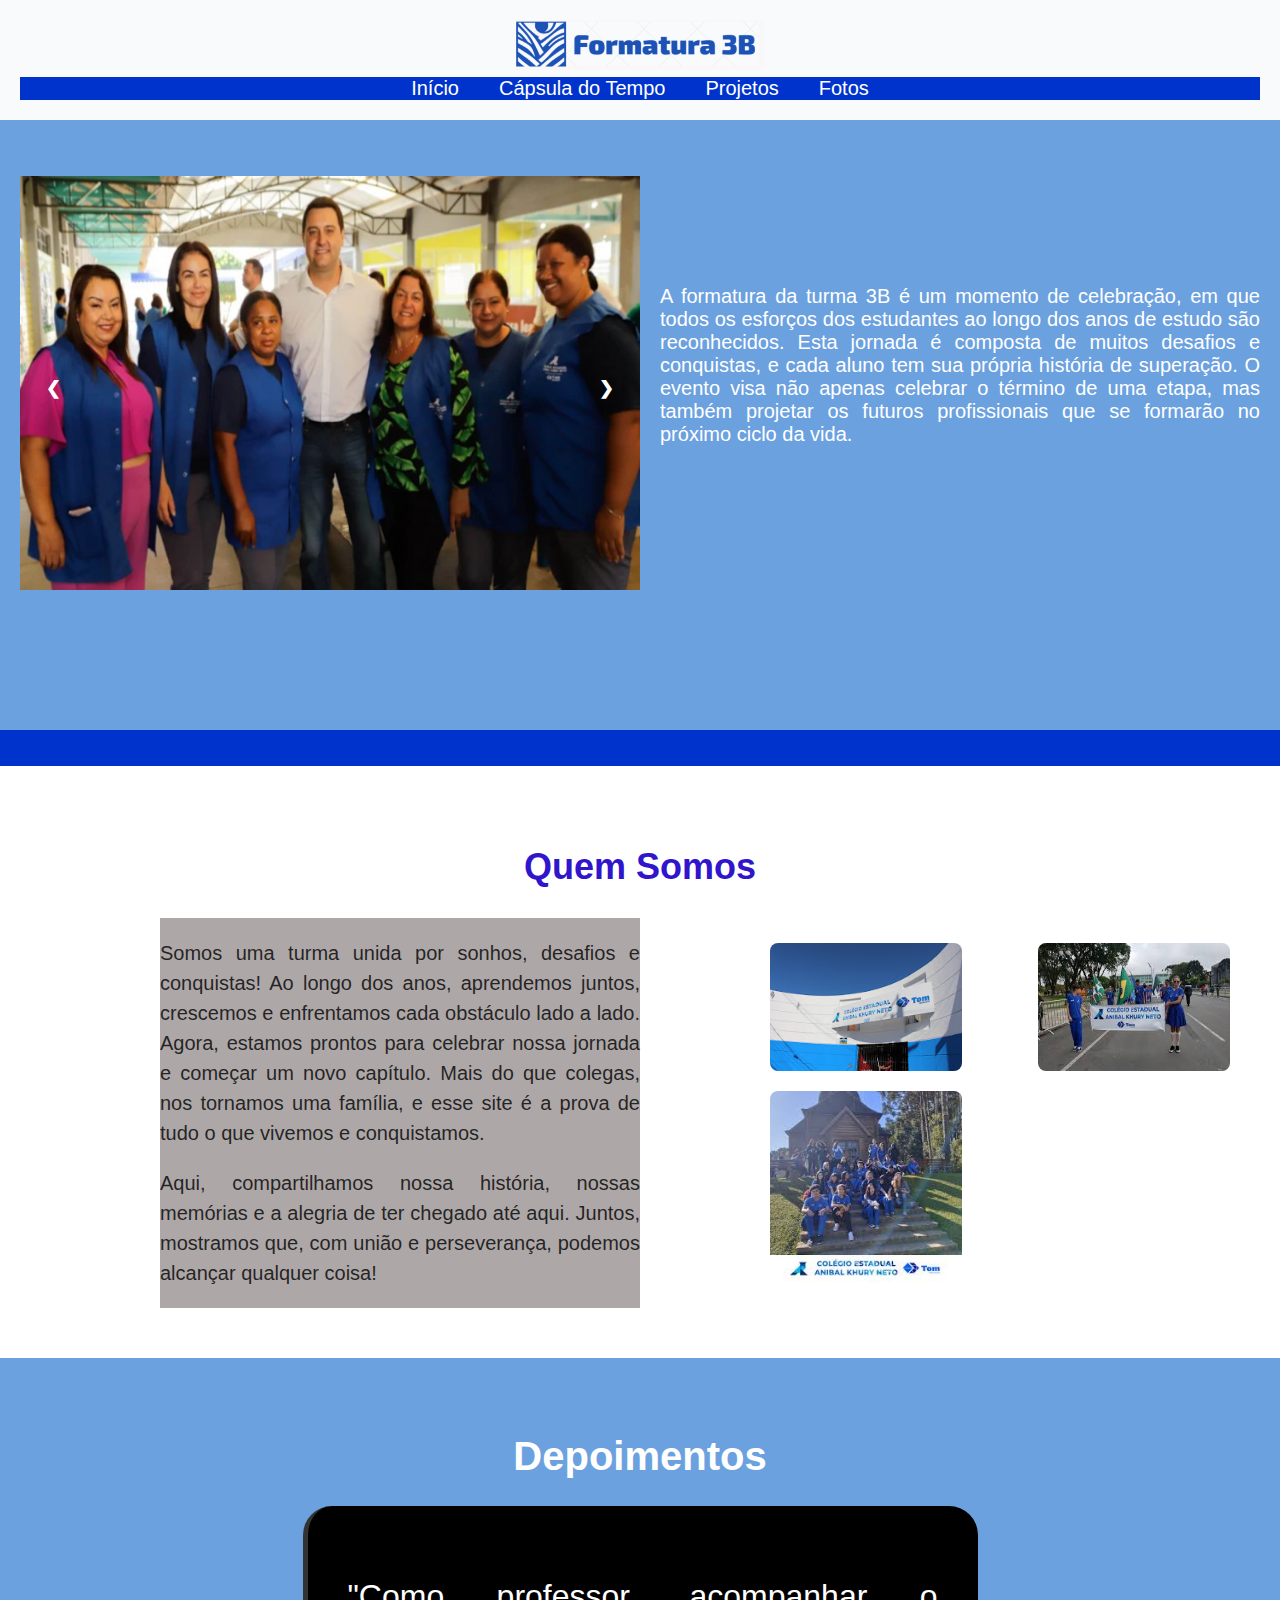
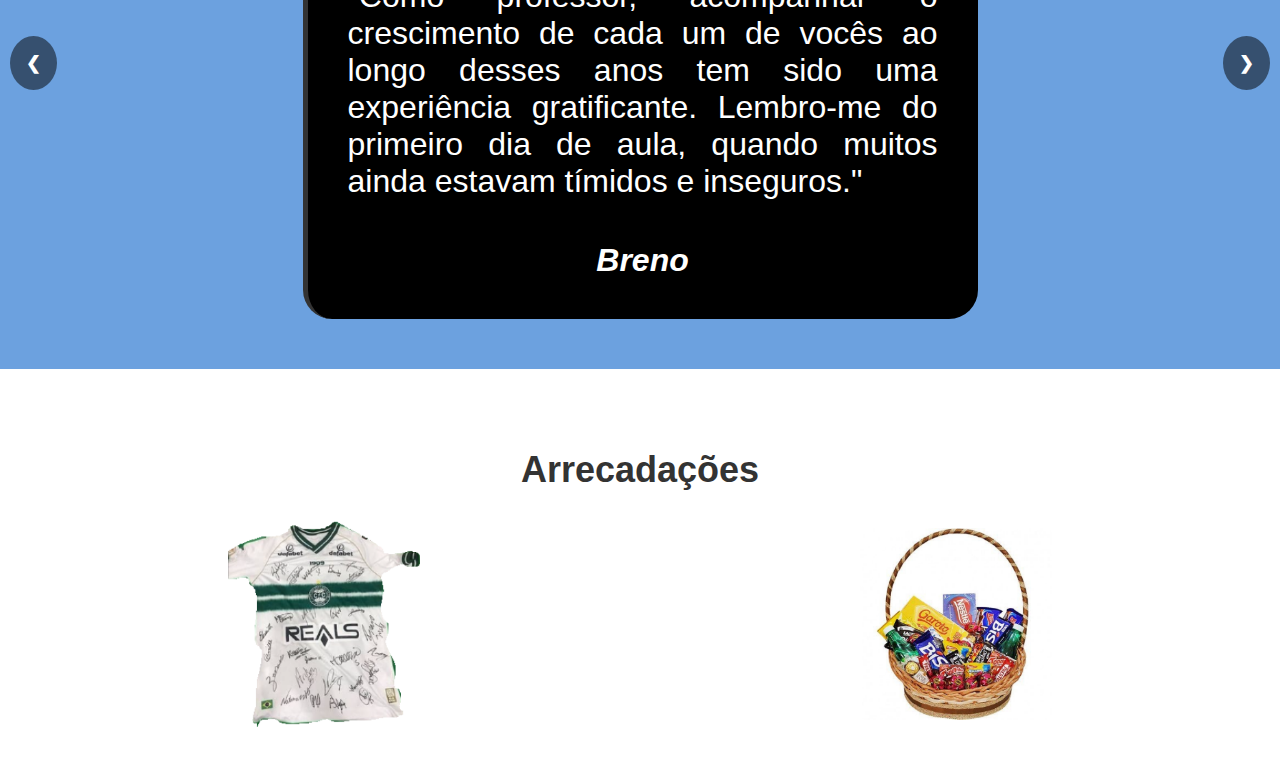
<file: index.html>
<!DOCTYPE html>
<html lang="pt-br">
<head>
    <meta charset="UTF-8">
    <meta name="viewport" content="width=device-width, initial-scale=1.0">
    <link rel="stylesheet" href="style.css">
    <title>Formatura 3B</title>
    <style>
        body {
            margin: 0;
            font-family: Arial, sans-serif;
            background-color: rgb(108, 161, 223);
        }

        /* Estilo do Cabeçalho */
        header {
            background-color: #f9fafc;
            color: rgb(0, 0, 0);
            padding: 20px;
            font-size: 30px;
            text-align: center; /* Centraliza o conteúdo */
        }

        nav ul {
            list-style-type: none;
            margin: 0;
            padding: 0;
            display: flex;
            justify-content: center; /* Centraliza os links */
            background-color: #0033cc;
        }

        nav ul li {
            margin: 0 20px;
        }

        nav ul li a {
            display: block;
            color: white;
            text-align: center;
            text-decoration: none;
            font-size: 20px;
        }

        nav ul li a:hover {
            background-color: #111;
        }

        /* Container para Carrossel e Texto */
        .content {
            display: flex;
            justify-content: space-between;
            align-items: center;
            padding: 20px;
        }

        /* Carrossel de Imagens */
        .carousel {
            position: relative;
            max-width: 50%; /* Define o tamanho como metade da largura da tela */
            background-color: #0033cc;
            margin-left: 0; /* Alinha à esquerda */
            margin-top: 36px;
        }

        .carousel img {
            width: 100%;
            display: none;
            height: auto; /* Mantém a proporção da imagem */
        }

        .carousel img.active {
            display: block;
        }

        .prev, .next {
            cursor: pointer;
            position: absolute;
            top: 50%;
            width: auto;
            padding: 16px;
            margin-top: -22px;
            color: white;
            font-weight: bold;
            font-size: 18px;
            border-radius: 50%;
            user-select: none;
        }

        .next {
            right: 10px;
        }

        .prev {
            left: 10px;
        }

        .carousel .prev:hover, .carousel .next:hover {
            background-color: rgba(0, 0, 0, 0.8);
        }

        /* Texto ao lado do Carrossel */
        .carousel-text {
            width: 55%; /* Define o tamanho como 45% */
            text-align: justify; /* Justifica o texto */
            color: white;
            padding-left: 20px;
            font-size: 20px;
        }

        .borda-amarela {
            background-color: #0033cc;
            margin-top: 120px;
        }

        /* Seção de depoimentos */
        .depoimentos {
            
            padding: 50px;
            text-align: center; /* Centraliza o conteúdo */
            background-image: url(https://img.elo7.com.br/product/zoom/45A89F2/fundo-fotografico-tecido-capelo-formatura-glitter-150x170-fundo-fotografico.jpg);
        }

        .depoimentos blockquote {
            font-size: 2em;
            margin: 0;
            padding: 150px;
            color: #ffffff;
            border-left: 5px solid #333;
            background-color: black;
            border-radius: 29px;
            display: flex;
            flex-direction: column;
            justify-content: center;
            align-items: center;
            text-align: justify;
            width: 50%; /* Tamanho ajustado */
            margin: 0 auto; /* Centraliza o bloco */
            padding: 40px; /* Ajusta o espaçamento interno */
        }
     
        .depoimentos cite {
            display: block;
            margin-top: 10px;
            font-size: 1em;
            color: #ffffff;
            font-weight: bold;
        }

        @media only screen and (max-width: 768px) {
            /* Responsividade para celular */
            .content {
                flex-direction: column; /* Coloca o texto abaixo do carrossel */
            }

            .carousel {
                max-width: 100%; /* Define o tamanho como 100% da tela em dispositivos menores */
            }

            .carousel-text {
                width: 100%; /* Define o tamanho como 100% */
                padding-left: 0;
            }

            .depoimentos blockquote {
                font-size: 1em;
            }
        }

        .titulodep {
            color: white;
            font-size: 40px;
        }

        .textodepoimento {
            background-color: black;
            border: #111;
            border-radius: 29px;
        }

            /* Escopo para depoimentos */
        .depoimentos {
            position: relative;
        }

        .depoimentos .prev-depo, .depoimentos .next-depo {
            cursor: pointer;
            position: absolute;
            top: 50%;
            transform: translateY(-50%);
            width: auto;
            padding: 16px;
            color: white;
            font-weight: bold;
            font-size: 18px;
            border-radius: 50%;
            background-color: rgba(0, 0, 0, 0.5);
            user-select: none;
        }

        .depoimentos .next-depo {
            right: 10px;
        }

        .depoimentos .prev-depo {
            left: 10px;
        }

        .depoimentos .prev-depo:hover, .depoimentos .next-depo:hover {
            background-color: rgba(0, 0, 0, 0.8);
        }

        

        @media only screen and (max-width: 768px) {
            /* Responsividade para celular */
            .content {
                flex-direction: column; /* Coloca o texto abaixo do carrossel */
            }

            .carousel {
                max-width: 100%; /* Define o tamanho como 100% da tela em dispositivos menores */
            }

            .carousel-text {
                width: 100%; /* Define o tamanho como 100% */
                padding-left: 0;
            }

            .depoimentos blockquote {
                font-size: 1em;
            }
        }
                   /* Setas de navegação dos depoimentos errroooooooooooooooo aquiiii */
        .prev-depo, .next-depo {
            cursor: pointer;
            position: absolute;
            top: 50%;
            transform: translateY(-50%);
            width: auto;
            padding: 16px;
            color: white;
            font-weight: bold;
            font-size: 18px;
            border-radius: 50%;
            background-color: rgba(0, 0, 0, 0.5);
            user-select: none;
        }

        
    </style>
</head>
<body>

<!-- Cabeçalho -->
<header>
    <img src="img/logo.PNG" width="20%" alt="logo-formatura">
    <nav>
        <ul>
            <li><a href="site-official-main/index.html">Início</a></li>
            <li><a href="site-official-main/horario/horario.html">Cápsula do Tempo</a></li>
            <li><a href="site-official-main/provas/provas.html">Projetos</a></li>
            <li><a href="site2-main/index.html">Fotos</a></li>
        </ul>
    </nav>
</header>

<!-- Carrossel e Texto -->
<div class="content">
    <!-- Carrossel de Imagens -->
    <div class="carousel">
        <img src="img/img2.jpeg" class="active">
        <img src="img/img1.png">
        <img src="img/img3.jpg">
        <a class="prev" onclick="plusSlides(-1)">&#10094;</a>
        <a class="next" onclick="plusSlides(1)">&#10095;</a>
    </div>

    <!-- Texto ao lado do Carrossel -->
    <div class="carousel-text">
        <p>
            A formatura da turma 3B é um momento de celebração, em que todos os esforços dos estudantes ao longo dos anos de estudo são reconhecidos. Esta jornada é composta de muitos desafios e conquistas, e cada aluno tem sua própria história de superação. O evento visa não apenas celebrar o término de uma etapa, mas também projetar os futuros profissionais que se formarão no próximo ciclo da vida.
        </p>
    </div>
</div>

<section class="borda-amarela">
    <br><br>
</section>

<section class="quem-somos">
    <div class="container">
      <h2>Quem Somos</h2>
      <div class="quem-somos-content">
        <div class="texto">
          <p>
            Somos uma turma unida por sonhos, desafios e conquistas! Ao longo dos anos, aprendemos juntos, crescemos e enfrentamos cada obstáculo lado a lado. Agora, estamos prontos para celebrar nossa jornada e começar um novo capítulo. Mais do que colegas, nos tornamos uma família, e esse site é a prova de tudo o que vivemos e conquistamos.
          </p>
          <p>
            Aqui, compartilhamos nossa história, nossas memórias e a alegria de ter chegado até aqui. Juntos, mostramos que, com união e perseverança, podemos alcançar qualquer coisa!
          </p>
        </div>
        <div class="imagens">
          <img src="[data-uri]" alt="Imagem 1">
          <img src="[data-uri]" alt="Imagem 2">
          <img  src="[data-uri]" alt="Imagem 3">
        </div>
      </div>
    </div>
  </section>
  

<!-- Depoimentos -->
<section class="depoimentos">
    <h1 class="titulodep">Depoimentos</h1>
    <blockquote class="textodepoimento">
         <p id="depoimento-texto">"Como professor, acompanhar o crescimento de cada um de vocês ao longo desses anos tem sido uma experiência gratificante. Lembro-me do primeiro dia de aula, quando muitos ainda estavam tímidos e inseguros."</p>
        <cite id="depoimento-autor">Breno</cite>
        
        <!-- Setas de navegação dos depoimentos -->
        <a class="prev-depo" onclick="mudarDepoimento(-1)">&#10094;</a>
        <a class="next-depo" onclick="mudarDepoimento(1)">&#10095;</a>



    </blockquote>
</section>

<script>
    let slideIndex = 0;
    const slides = document.querySelectorAll('.carousel img');

    function showSlides() {
        for (let i = 0; i < slides.length; i++) {
            slides[i].classList.remove('active');
        }
        slideIndex++;
        if (slideIndex > slides.length) {
            slideIndex = 1;
        }
        slides[slideIndex - 1].classList.add('active');
        setTimeout(showSlides, 3000); // Muda a cada 3 segundos
    }

    function plusSlides(n) {
        slideIndex += n - 1;
        if (slideIndex < 0) {
            slideIndex = slides.length - 1;
        } else if (slideIndex >= slides.length) {
            slideIndex = 0;
        }
        showSlides();
    }

    showSlides();


 // Depoimentos
 let depoimentoIndex = 0;
    const depoimentos = [
        { texto: '"Como professor, acompanhar o crescimento de cada um de vocês ao longo desses anos tem sido uma experiência gratificante. Lembro-me do primeiro dia de aula, quando muitos ainda estavam tímidos e inseguros."', autor: "Breno" },
        { texto: '"A experiência de formatura foi incrível. Foi emocionante ver todos nós juntos, prontos para o próximo passo em nossas vidas."', autor: "Bruna" },
        { texto: '"A amizade que construímos durante esses anos é algo que nunca vou esquecer. Obrigado a todos por fazerem parte dessa jornada."', autor: "Aldenice" },
        { texto: '"Ensinar resolução de problemas é uma das minhas maiores paixões, pois acredito que essa habilidade vai muito além das questões matemáticas ou acadêmicas. É sobre encarar desafios, aprender a pensar de forma estratégica e nunca desistir até encontrar uma solução.', autor: "Rodrigo" }
    ];

    function mostrarDepoimento() {
        document.getElementById('depoimento-texto').textContent = depoimentos[depoimentoIndex].texto;
        document.getElementById('depoimento-autor').textContent = depoimentos[depoimentoIndex].autor;
    }

    function mudarDepoimento(n) {
        depoimentoIndex += n;
        if (depoimentoIndex < 0) {
            depoimentoIndex = depoimentos.length - 1;
        } else if (depoimentoIndex >= depoimentos.length) {
            depoimentoIndex = 0;
        }
        mostrarDepoimento();
    }

    mostrarDepoimento();
</script>

</script>

<!-- Seção de Arrecadações -->
<section class="arrecadacoes">
    <h2>Arrecadações</h2>
    <div class="arrecadacoes-container">
        <img src="img/camisa-terc.png" alt="Imagem Arrecadação 1">
        <img src="img/cesta-pascoa.png" alt="Imagem Arrecadação 2">
    </div>




</section>






</body>
</html>
</file>
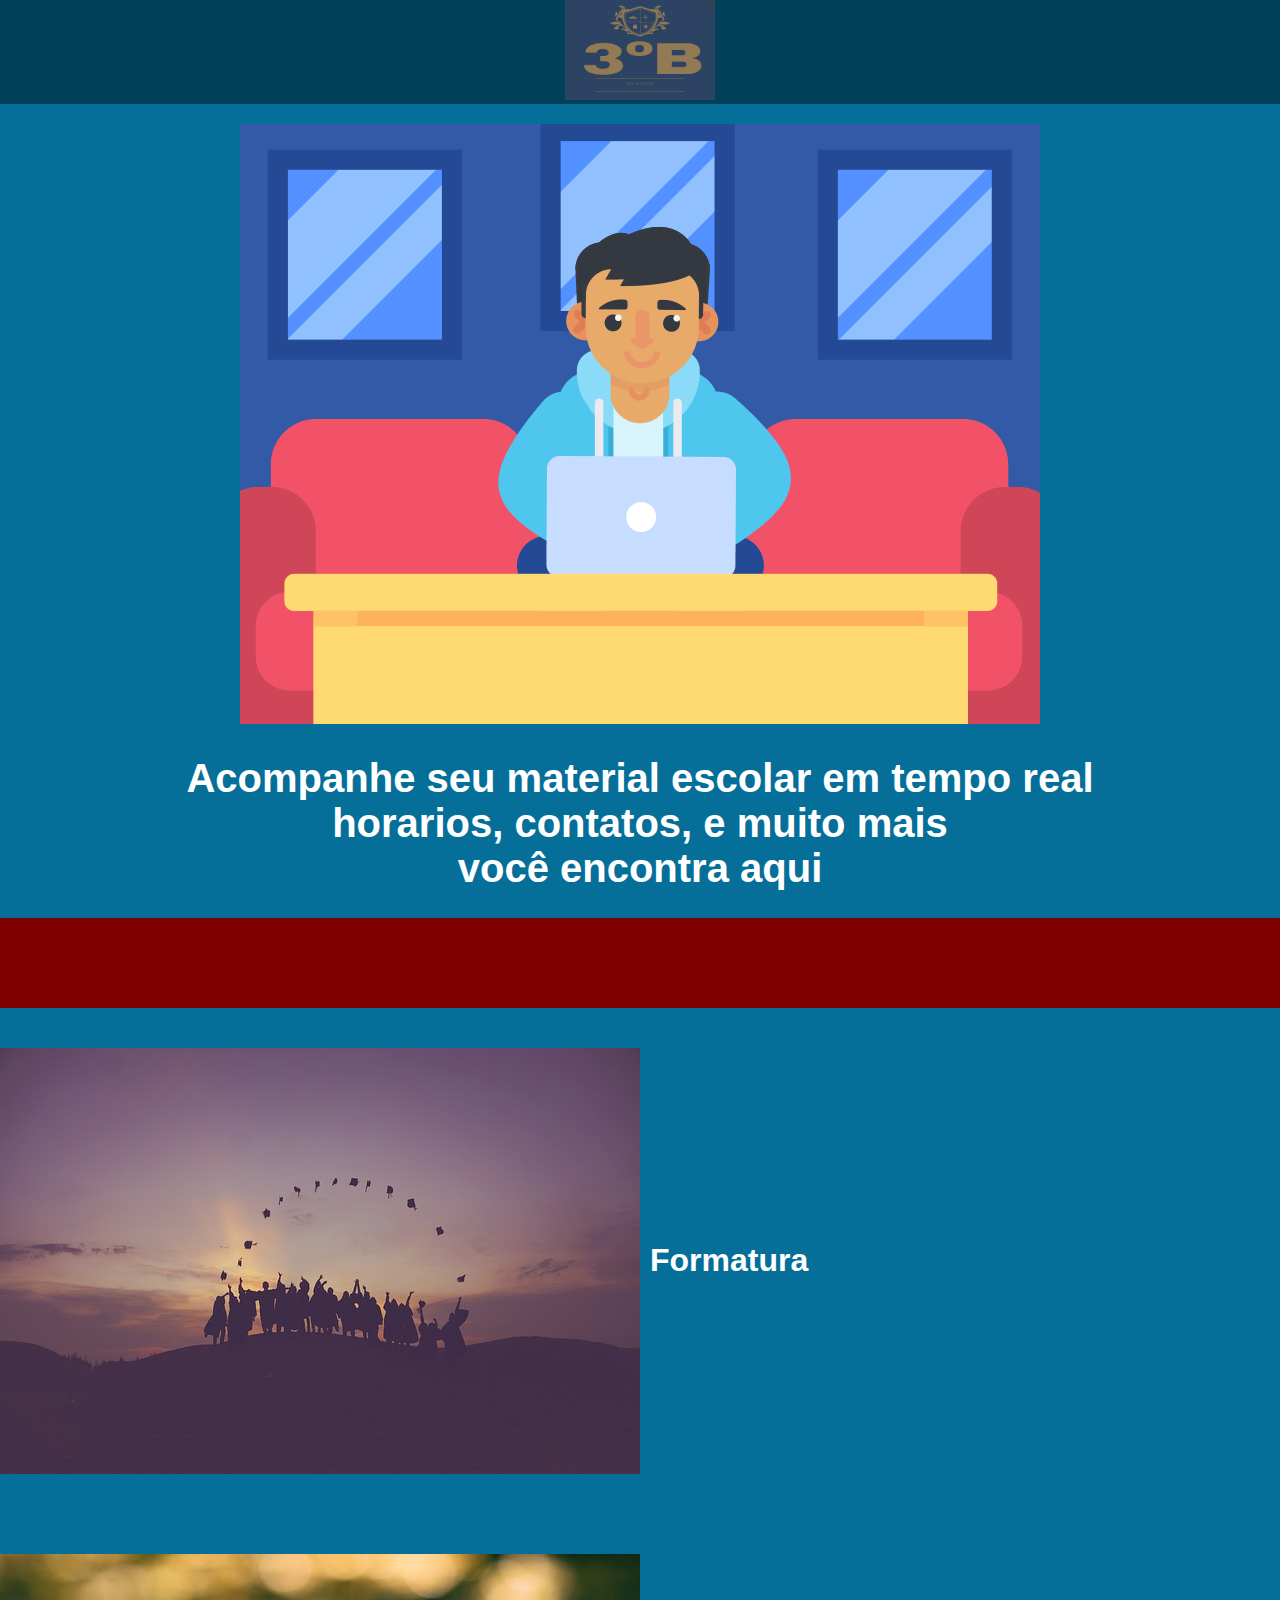
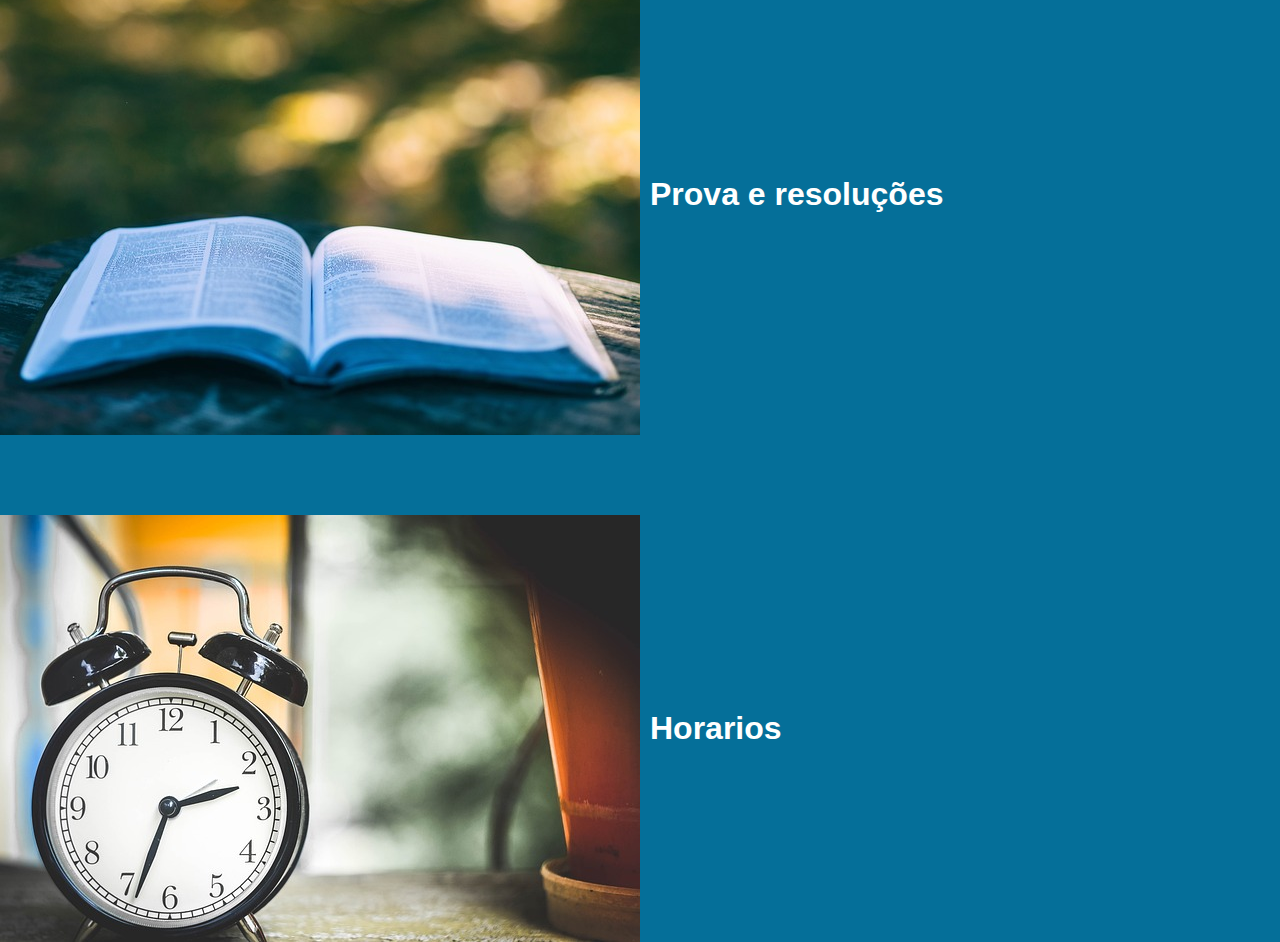
<file: site-official-main/index.html>
<!DOCTYPE html>
<html lang="en">
<head>
    <meta charset="UTF-8">
    <meta http-equiv="X-UA-Compatible" content="IE=edge">
    <meta name="viewport" content="width=device-width, initial-scale=1.0">
    <title>Doidos 3°B</title>
    <link rel="shortcut icon" href="imagens/mundoicon.png" type="image/x-icon">
    <link rel="stylesheet" href="style.css">
</head>
<body>
    <header>
        <div class="b2">
            <picture>
                <source media="(max-width:100px)" srcset="imagens/logo.png" 
                type="image/png">
                   
                <img src= "imagens/logo-3bb.jpg" alt="2°logo" height="100px" width="150px">
            </picture>
        </div>
    </header>
    <div class="menino">
        <picture>
            <source media="(max-width:1000px)" srcset="imagens/oi.gif"
            type="image/gif">
            <img src="imagens/03.gif" alt="menino mexendo no computador">
        </picture>
        <h1>   Acompanhe seu material escolar  em tempo real <br>
            horarios, contatos, e muito mais <br> você encontra aqui</h1>
    </div>
        <section id="abc">
            <h1 class="naoq">a</h1>

        </section>
       
        <section style="display: flex; align-items: center; margin-top: 40px;">
            <a href="https://andreysouzabr.github.io">
                <picture>
                    <source media="(max-width:700px )" srcset="imagens/contatosP1.jpg"
                    type="image/jpg">
                    <source media="(max-width:1300px )" srcset="imagens/contatosP.jpg" 
                    type="image/jpg">
                    
                    <img src="imagens/contatos.jpg "  alt="pessoas na colina" style="float: left; margin-right: auto">
                </picture>
                <h1 id="contatos" style="margin-left: 10px;"><a href="https://andreysouzabr.github.io" >Formatura</a></h1>
            </a>
        </section>
    
        <div class="livro">
            <section style="display: flex; align-items: center; margin-top: 40px;">
                <a href="provas/provas.html">
                    <picture> 
                        <source media="(max-width:700px )" srcset="imagens/livroP1.jpg" 
                        type="image/jpg">
                        <source media="(max-width:1300px )" srcset="imagens/livroP.jpg"
                        type="image/jpg">
                        
                        <img src="imagens/livro.jpg" alt="livro" style="float: left; margin-right: auto;">
                    </picture>    
                </a>
                <h1 style="margin-left: 10px;"><a href="provas/provas.html">Prova e resoluções</a></h1>
            </section>
        </div>
            <section style="display: flex; align-items: center; margin-top: 80px;">
                <a href="horario/horario.html">
                    <picture>
                        <source media="(max-width:720px)" srcset="imagens/horarioP1.jpg" 
                        type="image/jpg">
                        <source media="(max-width:1300px )" srcset="imagens/horarioP.jpg"
                        type="image/jpg">
                        
                        <img src="imagens/horario.jpg" alt="relogio na mesa" style="float: left; margin-right: auto;">
                    </picture>
                </a>
                <h1 style="margin-left: 10px;"><a href="horario/horario.html">Horarios</a></h1>
            </section>
</body>
</html>
</file>
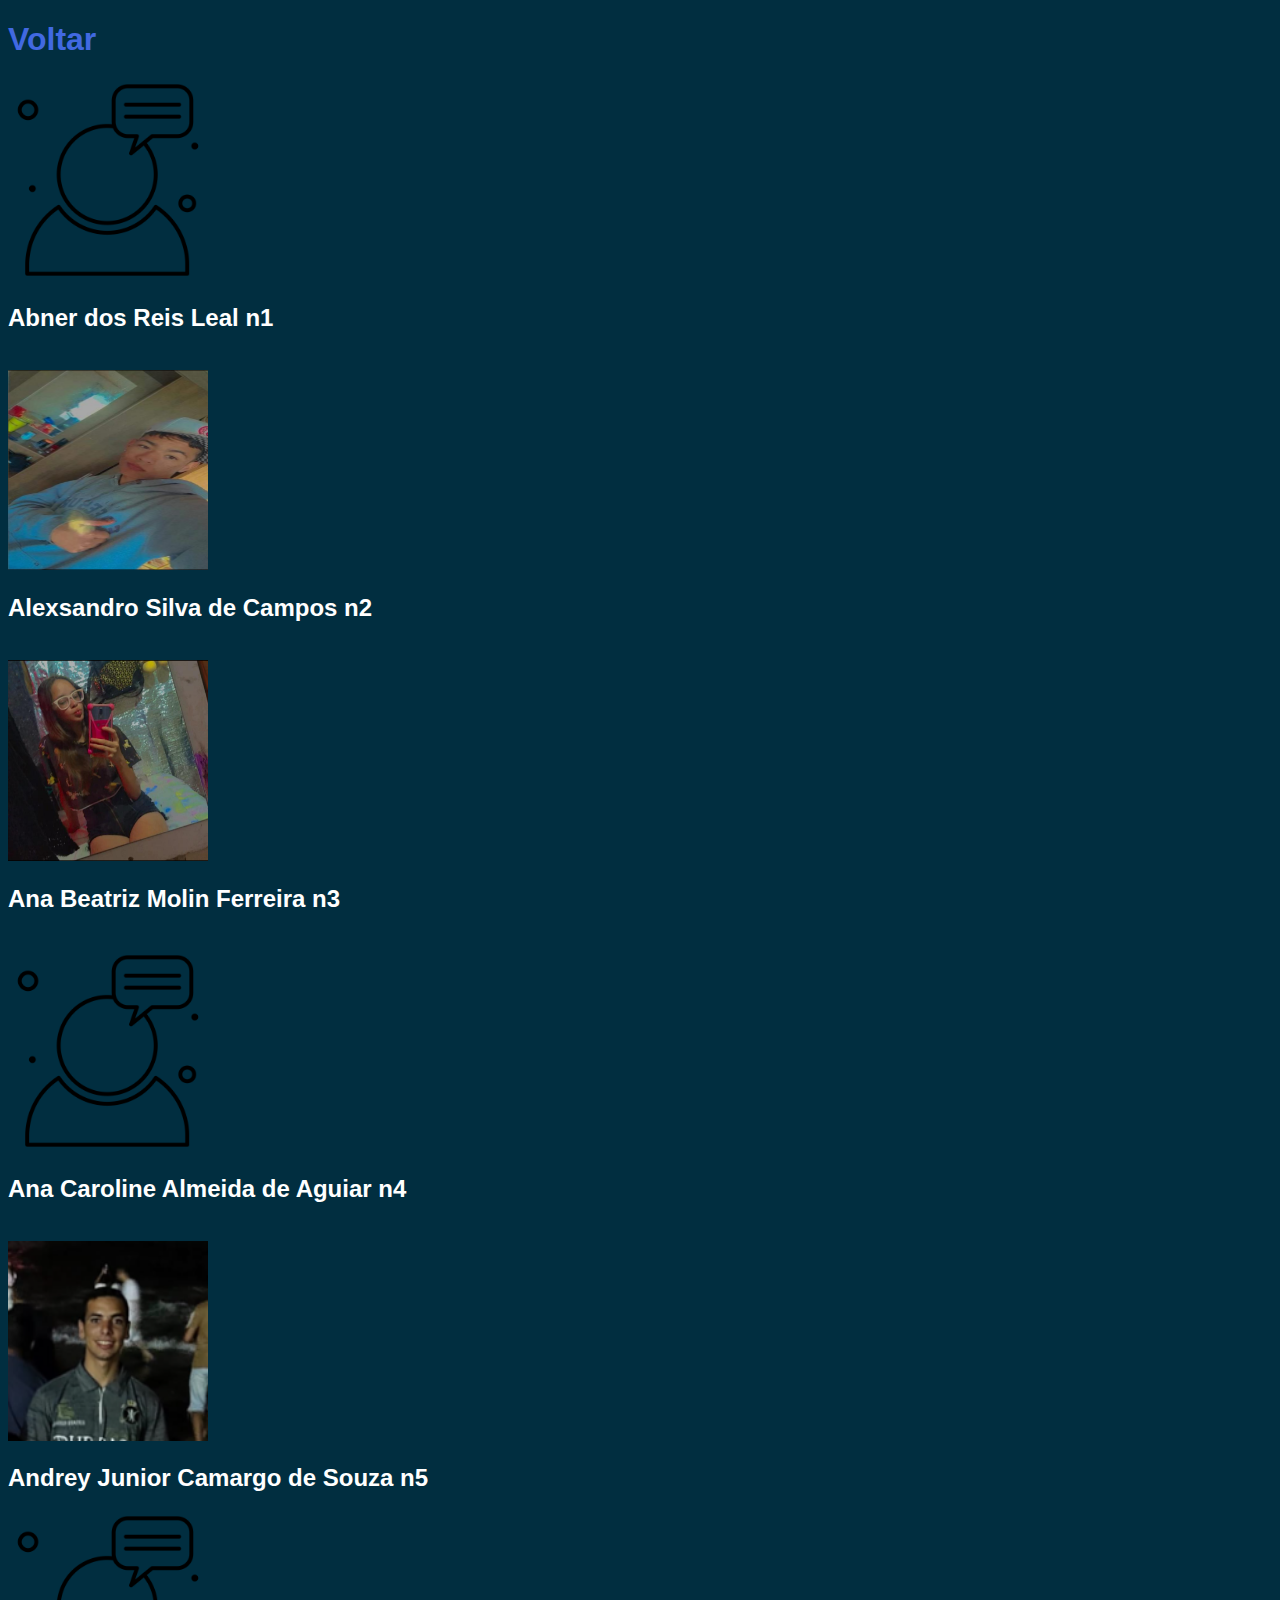
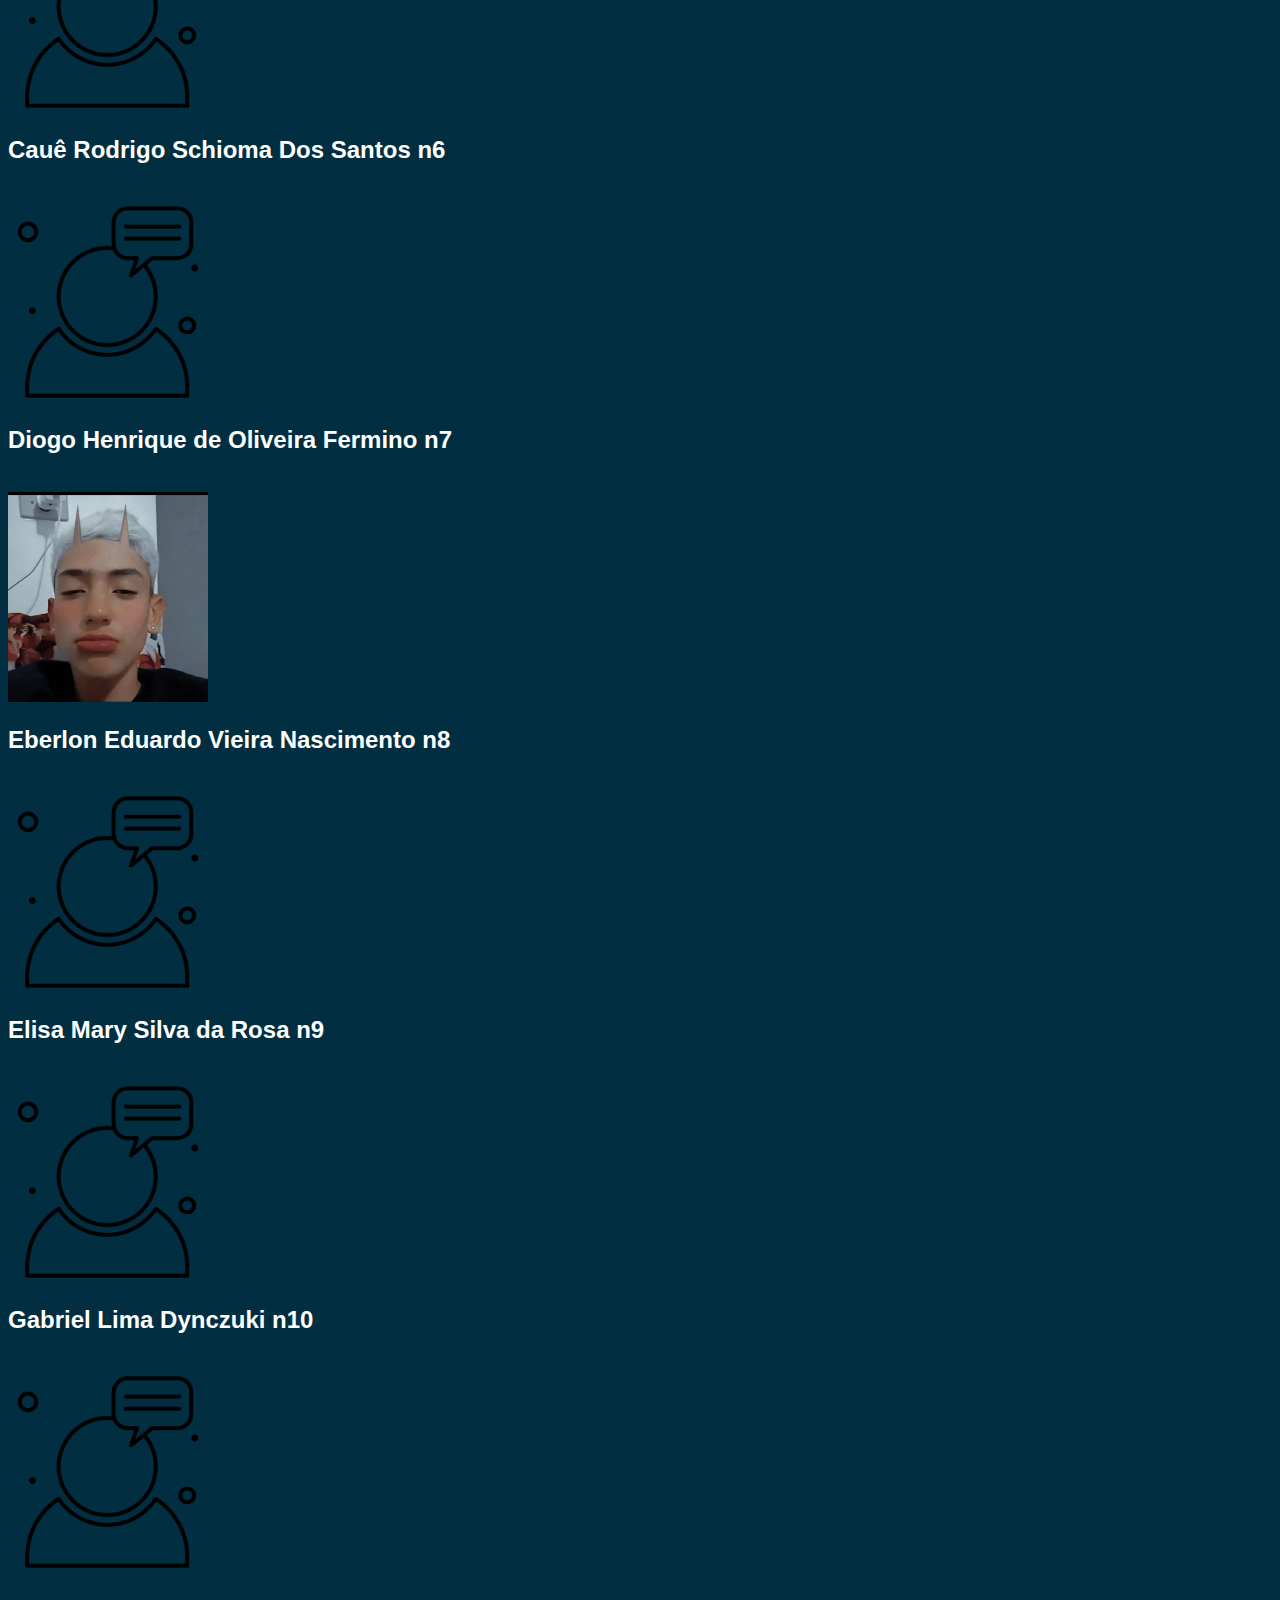
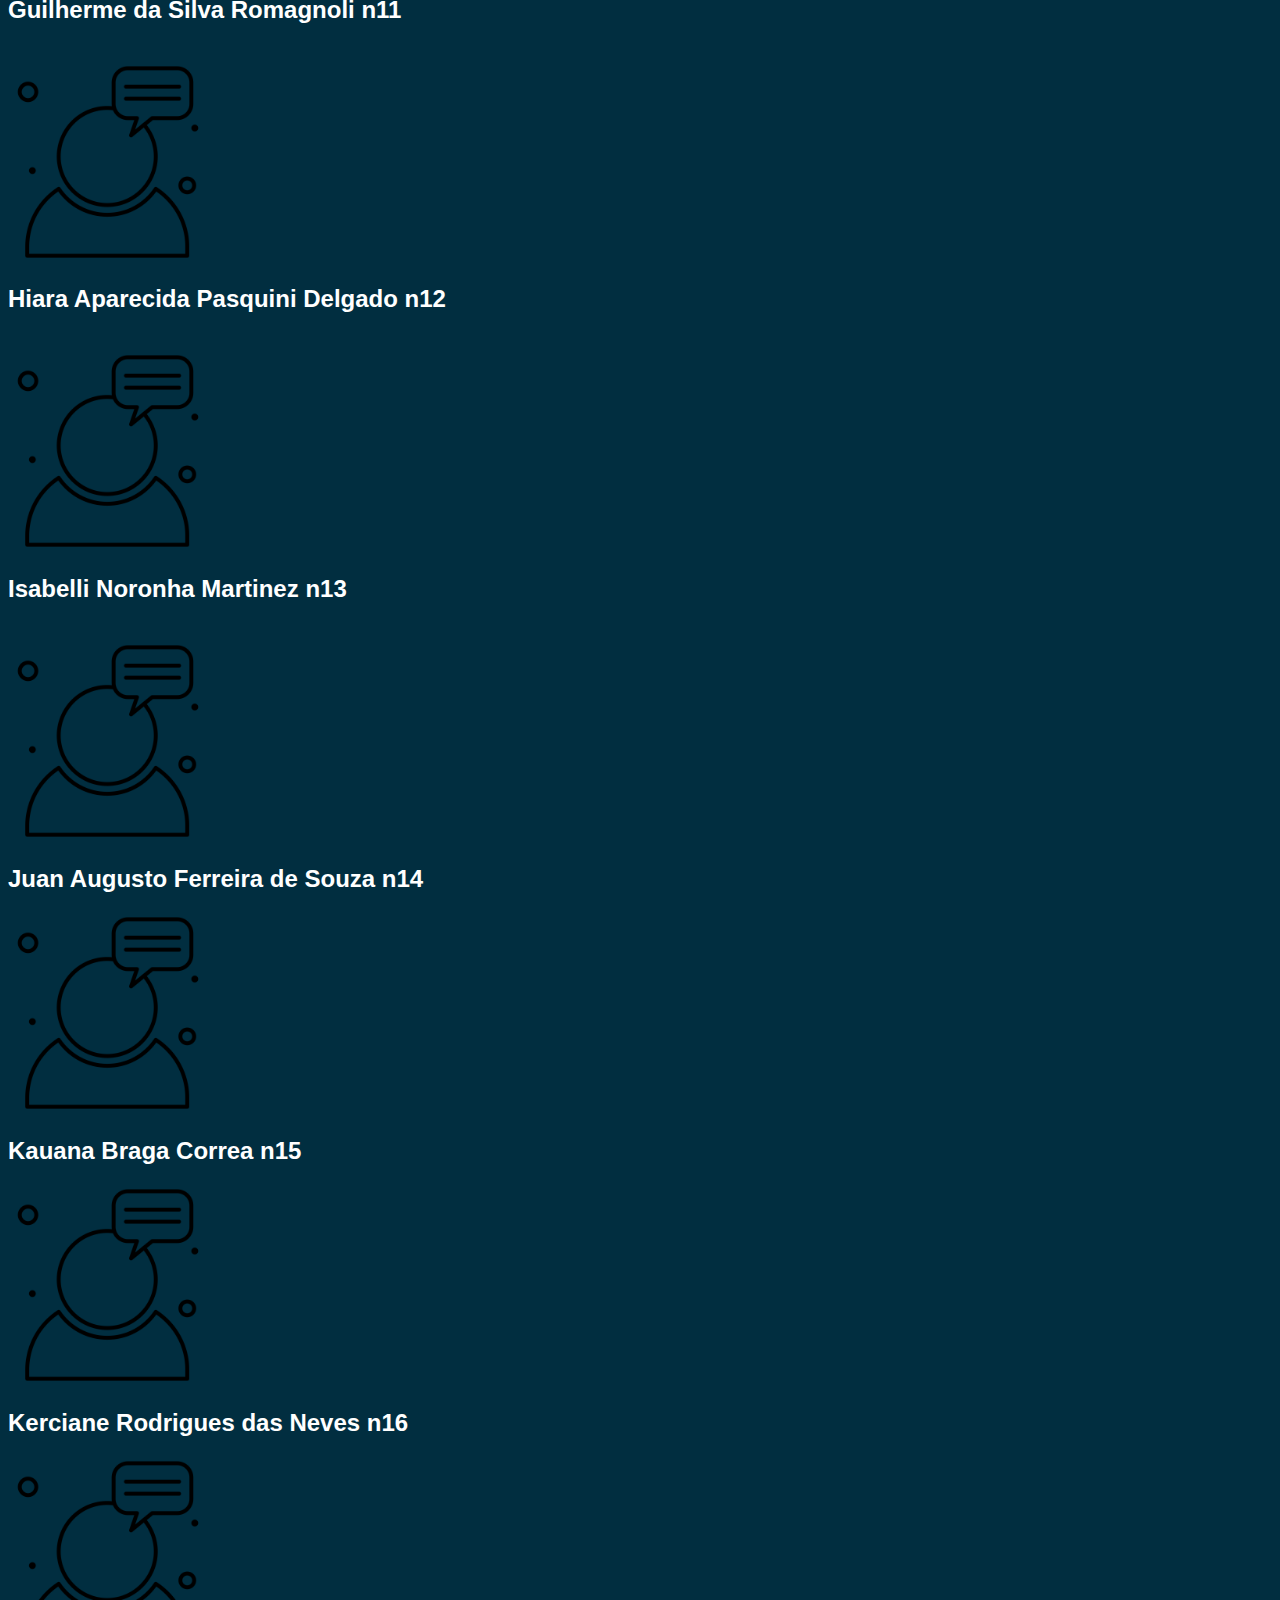
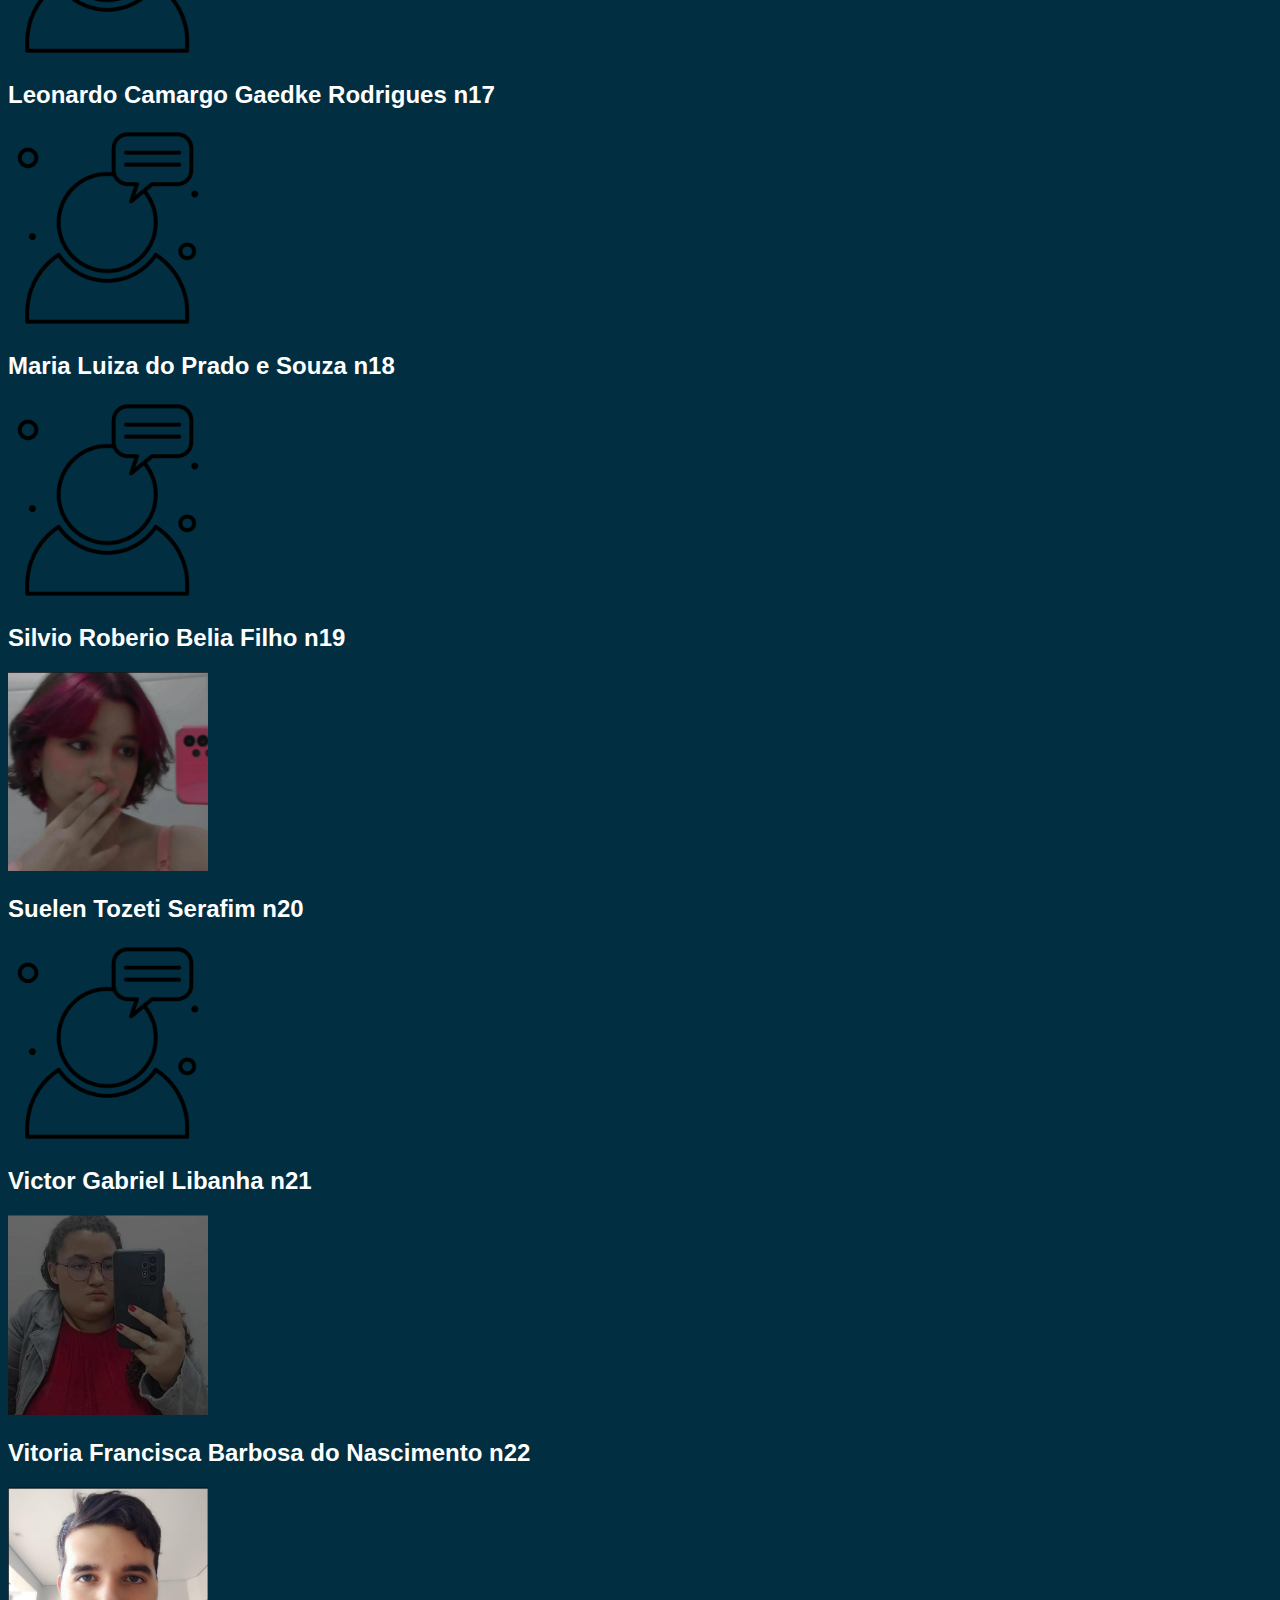
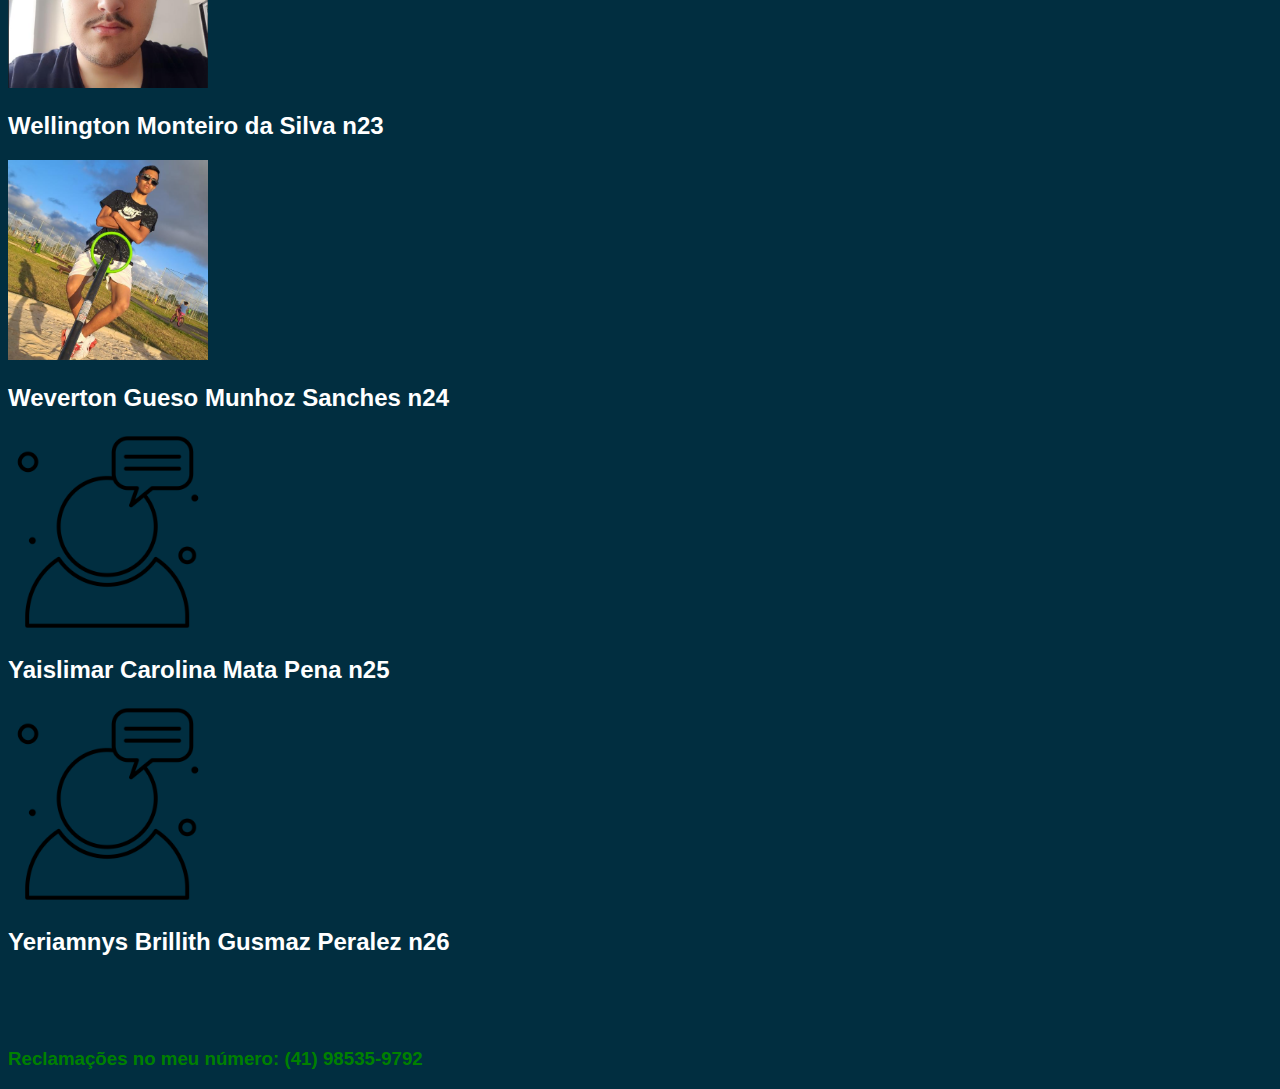
<file: site2-main/index.html>
<!DOCTYPE html>
<html lang="en">
<head>
    <meta charset="UTF-8">
    <meta http-equiv="X-UA-Compatible" content="IE=edge">
    <meta name="viewport" content="width=device-width, initial-scale=1.0">
    <title>Alunos</title>
    <link rel="stylesheet" href="style1.css">
</head>
<body>
   
    <a href="https://3b-escola.vercel.app/"> <h1 style="color: royalblue;">Voltar</h1></a>
    <img width="200px" src="do-utilizador.png" alt=""> <h2>Abner dos Reis Leal n1</h2> <br> 
    <img width="200px" height="200px" src="imagens/Alex.png" alt=""> <h2>Alexsandro Silva de Campos n2</h2> <br>
    <img width="200px" src="imagens/Ana Beatriz.png" alt=""> <h2>Ana Beatriz Molin Ferreira n3</h2> <br>
    <img width="200px" src="do-utilizador.png" alt=""> <h2>Ana Caroline Almeida de Aguiar n4</h2> <br>
    <img width="200px" height="200px" src="imagens/Andrey.png" alt=""> <h2>Andrey Junior Camargo de Souza n5</h2>
    <img width="200px" src="do-utilizador.png" alt=""> <h2>Cauê Rodrigo Schioma Dos Santos n6</h2> <br>
    
    <img width="200px" src="do-utilizador.png" alt=""> <h2>Diogo Henrique de Oliveira Fermino n7</h2> <br>
    <img width="200px" src="imagens/Eberlon.png" alt=""> <h2>Eberlon Eduardo Vieira Nascimento n8</h2> <br>
    <img width="200px" src="do-utilizador.png" alt=""> <h2>Elisa Mary Silva da Rosa n9</h2> <br>
    
    <img width="200px" src="do-utilizador.png" alt=""> <h2>Gabriel Lima Dynczuki n10</h2> <br>
    <img width="200px" src="do-utilizador.png" alt=""> <h2>Guilherme da Silva Romagnoli n11</h2> <br>
  
    <img width="200px" src="do-utilizador.png" alt=""> <h2>Hiara Aparecida Pasquini Delgado n12</h2> <br>
    <img width="200px" src="do-utilizador.png" alt=""> <h2>Isabelli Noronha Martinez n13</h2> <br>
    
    <img width="200px" src="do-utilizador.png" alt="">  <h2>Juan Augusto Ferreira de Souza n14</h2>
    <img width="200px" src="do-utilizador.png" alt="">  <h2>Kauana Braga Correa n15</h2>
    <img width="200px" src="do-utilizador.png" alt="">  <h2>Kerciane Rodrigues das Neves n16</h2>
    <img width="200px" src="do-utilizador.png" alt="">  <h2>Leonardo Camargo Gaedke Rodrigues n17</h2>
    
    <img width="200px" src="do-utilizador.png" alt="">  <h2>Maria Luiza do Prado e Souza n18</h2>
    <img width="200px" src="do-utilizador.png" alt="">  <h2>Silvio Roberio Belia Filho n19</h2>
    <img width="200px" src="imagens/theo.png" alt="">  <h2>Suelen Tozeti Serafim n20</h2>
    <img width="200px" src="do-utilizador.png" alt="">  <h2>Victor Gabriel Libanha n21</h2>
    <img width="200px" src="imagens/Vitoria.png" alt="">  <h2>Vitoria Francisca Barbosa do Nascimento n22</h2>
    <img width="200px" src="imagens/walligton.png" alt="">   <h2>Wellington Monteiro da Silva n23</h2>
    <img width="200px" src="imagens/weverton (1).png" alt="">   <h2>Weverton Gueso Munhoz Sanches n24</h2>
    <img width="200px" src="do-utilizador.png" alt="">   <h2>Yaislimar Carolina Mata Pena n25</h2>
    <img width="200px" src="do-utilizador.png" alt="">   <h2>Yeriamnys Brillith Gusmaz Peralez n26</h2>

    <br>
    <br><br>
    <h3 class="Reclamações">Reclamações no meu número: (41) 98535-9792</h3>
 
</body>
</html>
</file>
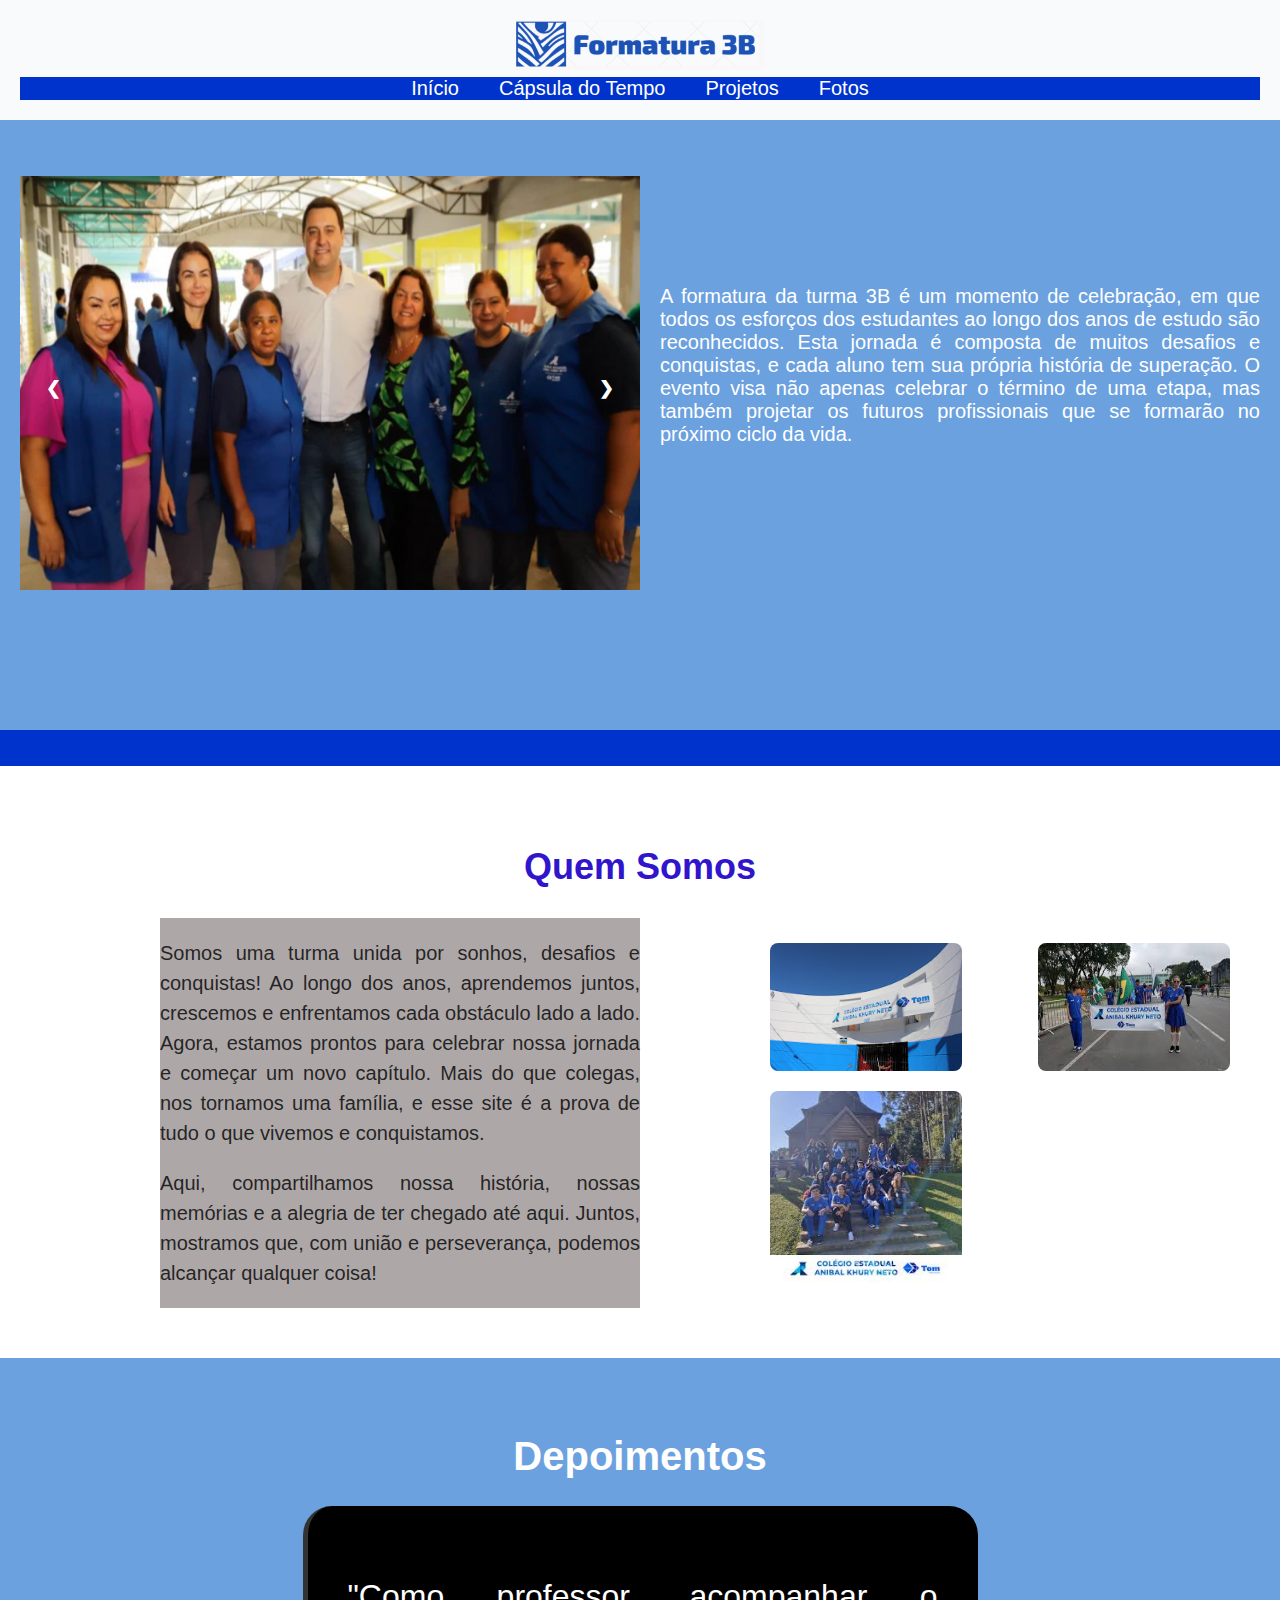
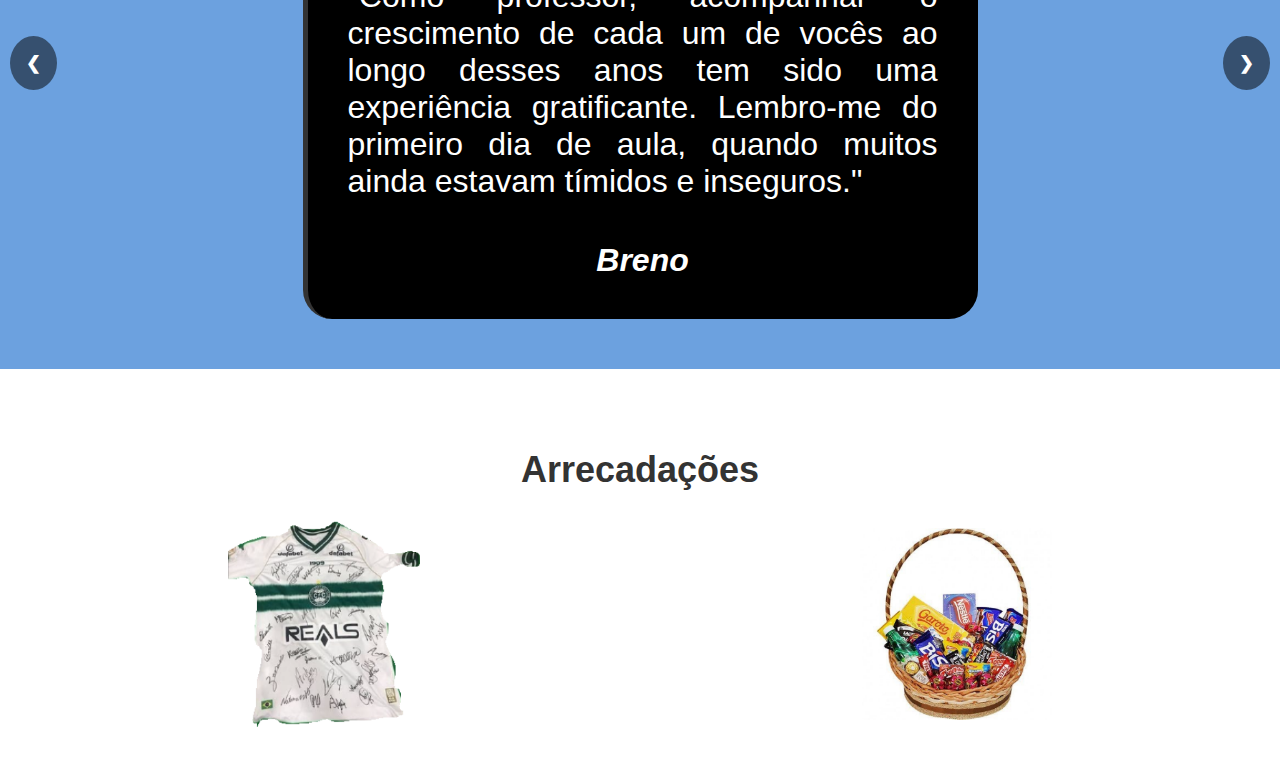
<file: formatura.html>
<!DOCTYPE html>
<html lang="pt-br">
<head>
    <meta charset="UTF-8">
    <meta name="viewport" content="width=device-width, initial-scale=1.0">
    <link rel="stylesheet" href="style.css">
    <title>Formatura 3B</title>
    <link rel="shortcut icon" href="img/dia-da-formatura-icone.png" type="image/x-icon">
    <style>
        body {
            margin: 0;
            font-family: Arial, sans-serif;
            background-color: rgb(108, 161, 223);
        }

        /* Estilo do Cabeçalho */
        header {
            background-color: #f9fafc;
            color: rgb(0, 0, 0);
            padding: 20px;
            font-size: 30px;
            text-align: center; /* Centraliza o conteúdo */
        }

        nav ul {
            list-style-type: none;
            margin: 0;
            padding: 0;
            display: flex;
            justify-content: center; /* Centraliza os links */
            background-color: #0033cc;
        }

        nav ul li {
            margin: 0 20px;
        }

        nav ul li a {
            display: block;
            color: white;
            text-align: center;
            text-decoration: none;
            font-size: 20px;
        }

        nav ul li a:hover {
            background-color: #111;
        }

        /* Container para Carrossel e Texto */
        .content {
            display: flex;
            justify-content: space-between;
            align-items: center;
            padding: 20px;
        }

        /* Carrossel de Imagens */
        .carousel {
            position: relative;
            max-width: 50%; /* Define o tamanho como metade da largura da tela */
            background-color: #0033cc;
            margin-left: 0; /* Alinha à esquerda */
            margin-top: 36px;
        }

        .carousel img {
            width: 100%;
            display: none;
            height: auto; /* Mantém a proporção da imagem */
        }

        .carousel img.active {
            display: block;
        }

        .prev, .next {
            cursor: pointer;
            position: absolute;
            top: 50%;
            width: auto;
            padding: 16px;
            margin-top: -22px;
            color: white;
            font-weight: bold;
            font-size: 18px;
            border-radius: 50%;
            user-select: none;
        }

        .next {
            right: 10px;
        }

        .prev {
            left: 10px;
        }

        .carousel .prev:hover, .carousel .next:hover {
            background-color: rgba(0, 0, 0, 0.8);
        }

        /* Texto ao lado do Carrossel */
        .carousel-text {
            width: 55%; /* Define o tamanho como 45% */
            text-align: justify; /* Justifica o texto */
            color: white;
            padding-left: 20px;
            font-size: 20px;
        }

        .borda-amarela {
            background-color: #0033cc;
            margin-top: 120px;
        }

        /* Seção de depoimentos */
        .depoimentos {
            
            padding: 50px;
            text-align: center; /* Centraliza o conteúdo */
            background-image: url(https://img.elo7.com.br/product/zoom/45A89F2/fundo-fotografico-tecido-capelo-formatura-glitter-150x170-fundo-fotografico.jpg);
        }

        .depoimentos blockquote {
            font-size: 2em;
            margin: 0;
            padding: 150px;
            color: #ffffff;
            border-left: 5px solid #333;
            background-color: black;
            border-radius: 29px;
            display: flex;
            flex-direction: column;
            justify-content: center;
            align-items: center;
            text-align: justify;
            width: 50%; /* Tamanho ajustado */
            margin: 0 auto; /* Centraliza o bloco */
            padding: 40px; /* Ajusta o espaçamento interno */
        }
     
        .depoimentos cite {
            display: block;
            margin-top: 10px;
            font-size: 1em;
            color: #ffffff;
            font-weight: bold;
        }

        @media only screen and (max-width: 768px) {
            /* Responsividade para celular */
            .content {
                flex-direction: column; /* Coloca o texto abaixo do carrossel */
            }

            .carousel {
                max-width: 100%; /* Define o tamanho como 100% da tela em dispositivos menores */
            }

            .carousel-text {
                width: 100%; /* Define o tamanho como 100% */
                padding-left: 0;
            }

            .depoimentos blockquote {
                font-size: 1em;
            }
        }

        .titulodep {
            color: white;
            font-size: 40px;
        }

        .textodepoimento {
            background-color: black;
            border: #111;
            border-radius: 29px;
        }

            /* Escopo para depoimentos */
        .depoimentos {
            position: relative;
        }

        .depoimentos .prev-depo, .depoimentos .next-depo {
            cursor: pointer;
            position: absolute;
            top: 50%;
            transform: translateY(-50%);
            width: auto;
            padding: 16px;
            color: white;
            font-weight: bold;
            font-size: 18px;
            border-radius: 50%;
            background-color: rgba(0, 0, 0, 0.5);
            user-select: none;
        }

        .depoimentos .next-depo {
            right: 10px;
        }

        .depoimentos .prev-depo {
            left: 10px;
        }

        .depoimentos .prev-depo:hover, .depoimentos .next-depo:hover {
            background-color: rgba(0, 0, 0, 0.8);
        }

        

        @media only screen and (max-width: 768px) {
            /* Responsividade para celular */
            .content {
                flex-direction: column; /* Coloca o texto abaixo do carrossel */
            }

            .carousel {
                max-width: 100%; /* Define o tamanho como 100% da tela em dispositivos menores */
            }

            .carousel-text {
                width: 100%; /* Define o tamanho como 100% */
                padding-left: 0;
            }

            .depoimentos blockquote {
                font-size: 1em;
            }
        }
                   /* Setas de navegação dos depoimentos errroooooooooooooooo aquiiii */
        .prev-depo, .next-depo {
            cursor: pointer;
            position: absolute;
            top: 50%;
            transform: translateY(-50%);
            width: auto;
            padding: 16px;
            color: white;
            font-weight: bold;
            font-size: 18px;
            border-radius: 50%;
            background-color: rgba(0, 0, 0, 0.5);
            user-select: none;
        }

        
    </style>
</head>
<body>

<!-- Cabeçalho -->
<header>
   
    <img src="img/logo.PNG" width="20%" alt="logo-formatura">
    <nav>
        <ul>
            <li><a href="site-official-main/index.html">Início</a></li>
            <li><a href="site-official-main/horario/horario.html">Cápsula do Tempo</a></li>
            <li><a href="site-official-main/provas/provas.html">Projetos</a></li>
            <li><a href="site2-main/index.html">Fotos</a></li>
        </ul>
    </nav>
</header>

<!-- Carrossel e Texto -->
<div class="content">
    <!-- Carrossel de Imagens -->
    <div class="carousel">
        <img src="img/img2.jpeg" class="active">
        <img src="img/img1.png">
        <img src="img/img3.jpg">
        <a class="prev" onclick="plusSlides(-1)">&#10094;</a>
        <a class="next" onclick="plusSlides(1)">&#10095;</a>
    </div>

    <!-- Texto ao lado do Carrossel -->
    <div class="carousel-text">
        <p>
            A formatura da turma 3B é um momento de celebração, em que todos os esforços dos estudantes ao longo dos anos de estudo são reconhecidos. Esta jornada é composta de muitos desafios e conquistas, e cada aluno tem sua própria história de superação. O evento visa não apenas celebrar o término de uma etapa, mas também projetar os futuros profissionais que se formarão no próximo ciclo da vida.
        </p>
    </div>
</div>

<section class="borda-amarela">
    <br><br>
</section>

<section class="quem-somos">
    <div class="container">
      <h2>Quem Somos</h2>
      <div class="quem-somos-content">
        <div class="texto">
          <p>
            Somos uma turma unida por sonhos, desafios e conquistas! Ao longo dos anos, aprendemos juntos, crescemos e enfrentamos cada obstáculo lado a lado. Agora, estamos prontos para celebrar nossa jornada e começar um novo capítulo. Mais do que colegas, nos tornamos uma família, e esse site é a prova de tudo o que vivemos e conquistamos.
          </p>
          <p>
            Aqui, compartilhamos nossa história, nossas memórias e a alegria de ter chegado até aqui. Juntos, mostramos que, com união e perseverança, podemos alcançar qualquer coisa!
          </p>
        </div>
        <div class="imagens">
          <img src="[data-uri]" alt="Imagem 1">
          <img src="[data-uri]" alt="Imagem 2">
          <img  src="[data-uri]" alt="Imagem 3">
        </div>
      </div>
    </div>
  </section>
  

<!-- Depoimentos -->
<section class="depoimentos">
    <h1 class="titulodep">Depoimentos</h1>
    <blockquote class="textodepoimento">
         <p id="depoimento-texto">"Como professor, acompanhar o crescimento de cada um de vocês ao longo desses anos tem sido uma experiência gratificante. Lembro-me do primeiro dia de aula, quando muitos ainda estavam tímidos e inseguros."</p>
        <cite id="depoimento-autor">Breno</cite>
        
        <!-- Setas de navegação dos depoimentos -->
        <a class="prev-depo" onclick="mudarDepoimento(-1)">&#10094;</a>
        <a class="next-depo" onclick="mudarDepoimento(1)">&#10095;</a>



    </blockquote>
</section>

<script>
    let slideIndex = 0;
    const slides = document.querySelectorAll('.carousel img');

    function showSlides() {
        for (let i = 0; i < slides.length; i++) {
            slides[i].classList.remove('active');
        }
        slideIndex++;
        if (slideIndex > slides.length) {
            slideIndex = 1;
        }
        slides[slideIndex - 1].classList.add('active');
        setTimeout(showSlides, 3000); // Muda a cada 3 segundos
    }

    function plusSlides(n) {
        slideIndex += n - 1;
        if (slideIndex < 0) {
            slideIndex = slides.length - 1;
        } else if (slideIndex >= slides.length) {
            slideIndex = 0;
        }
        showSlides();
    }

    showSlides();


 // Depoimentos
 let depoimentoIndex = 0;
    const depoimentos = [
        { texto: '"Como professor, acompanhar o crescimento de cada um de vocês ao longo desses anos tem sido uma experiência gratificante. Lembro-me do primeiro dia de aula, quando muitos ainda estavam tímidos e inseguros."', autor: "Breno" },
        { texto: '"A experiência de formatura foi incrível. Foi emocionante ver todos nós juntos, prontos para o próximo passo em nossas vidas."', autor: "Bruna" },
        { texto: '"A amizade que construímos durante esses anos é algo que nunca vou esquecer. Obrigado a todos por fazerem parte dessa jornada."', autor: "Aldenice" },
        { texto: '"Ensinar resolução de problemas é uma das minhas maiores paixões, pois acredito que essa habilidade vai muito além das questões matemáticas ou acadêmicas. É sobre encarar desafios, aprender a pensar de forma estratégica e nunca desistir até encontrar uma solução.', autor: "Rodrigo" }
    ];

    function mostrarDepoimento() {
        document.getElementById('depoimento-texto').textContent = depoimentos[depoimentoIndex].texto;
        document.getElementById('depoimento-autor').textContent = depoimentos[depoimentoIndex].autor;
    }

    function mudarDepoimento(n) {
        depoimentoIndex += n;
        if (depoimentoIndex < 0) {
            depoimentoIndex = depoimentos.length - 1;
        } else if (depoimentoIndex >= depoimentos.length) {
            depoimentoIndex = 0;
        }
        mostrarDepoimento();
    }

    mostrarDepoimento();
</script>

</script>

<!-- Seção de Arrecadações -->
<section class="arrecadacoes">
    <h2>Arrecadações</h2>
    <div class="arrecadacoes-container">
        <img src="img/camisa-terc.png" alt="Imagem Arrecadação 1">
        <img src="img/cesta-pascoa.png" alt="Imagem Arrecadação 2">
    </div>




</section>






</body>
</html>
</file>
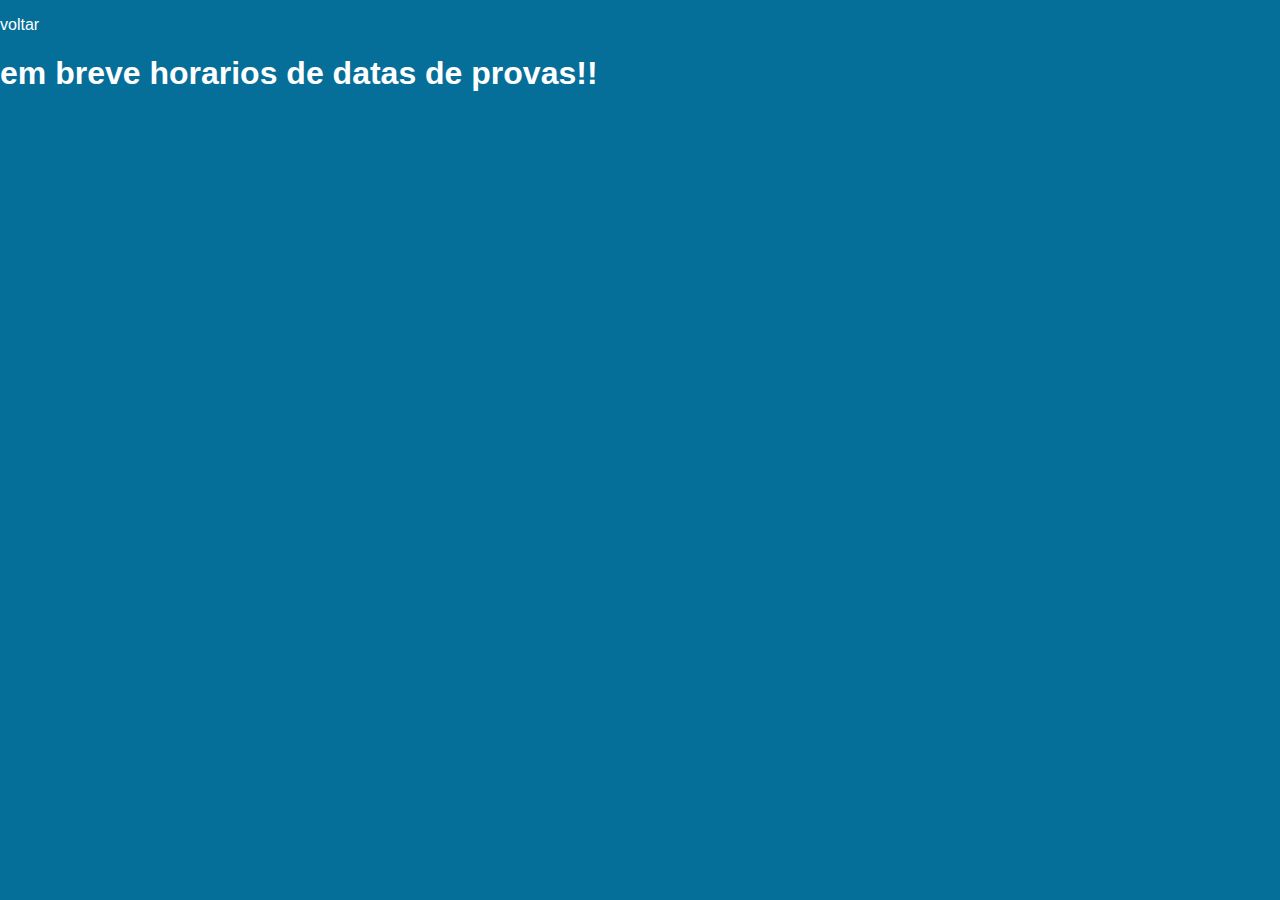
<file: site-official-main/horario/dataprova.html>
<!DOCTYPE html>
<html lang="en">
<head>
    <meta charset="UTF-8">
    <meta http-equiv="X-UA-Compatible" content="IE=edge">
    <meta name="viewport" content="width=device-width, initial-scale=1.0">
    <link rel="shortcut icon" href="calendario.png" type="image/x-icon">
    <title>Data das provas</title>
    <link rel="stylesheet" href="../style.css">
</head>
<body>
    <p><a href="../index.html"> voltar </a></p>
    <h1>em breve horarios de datas de provas!!</h1>
</body>
</html>
</file>
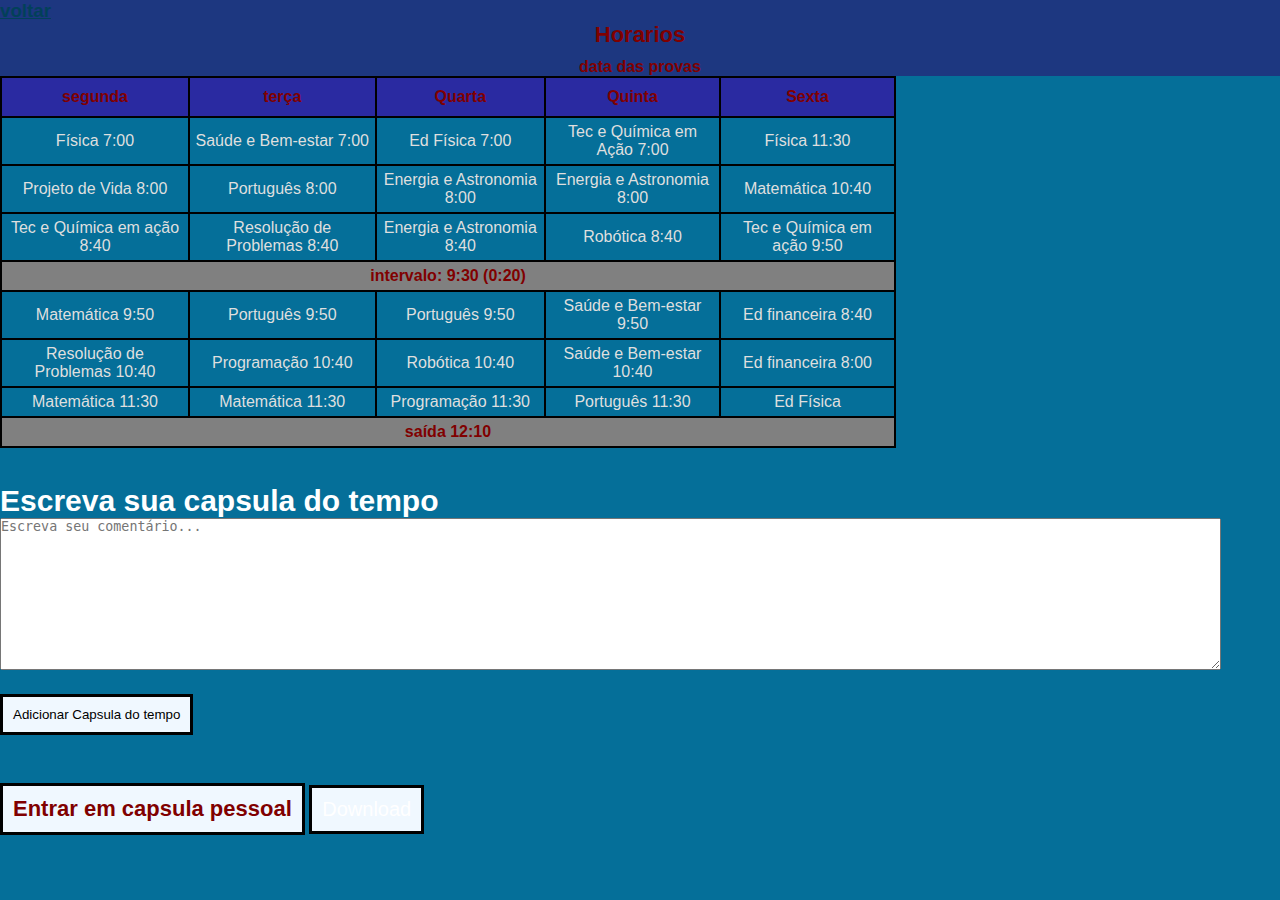
<file: site-official-main/horario/horario.html>
<!DOCTYPE html>
<html lang="pt-br">
<head>
    <meta charset="UTF-8">
    <meta http-equiv="X-UA-Compatible" content="IE=edge">
    <meta name="viewport" content="width=device-width, initial-scale=1.0">
    <link rel="shortcut icon" href="relogio.png" type="image/x-icon">
    <title>Capsula do tempo</title>
    <link rel="stylesheet" href="../style.css">
    <link rel="stylesheet" href="script.js">
    <link rel="stylesheet" href="horario.css">
    <style>

table, th, td{
            border: 2px solid black;
            border-collapse: collapse;
            text-align: center;
            
        }
        td{
            padding: 5px;
            color: rgb(223, 223, 223);
        }
        th{
            padding: 10px;
            color: maroon;
            background-color: rgb(42, 42, 161);
        }
        .conteiner{
           
        width: 70%;
        margin: 10 auto;
        margin-top: 0;
        }

        table {
        text-align: center;
        margin: 0 auto;
        }
        header{
            background-color: rgba(37, 37, 119, 0.753);
            text-align: center;
        }
        *{
            padding:0;
            margin: 0;
        }
        .oi{
            background-color: gray;
            padding: 5px;
            color: maroon;
            
        }
        .voltar{
            text-align: left;
            color: rgb(15, 20, 26);
        }
        h2{
            color: maroon;
            font-size: 16px;
        }
        

         /* Estilo para os comentários */
         #comments-container {
            margin-top: 20px;
        }

        .comment {
            margin-bottom: 10px;
            padding: 10px;
            background-color: #f0f0f0;
            border: 1px solid #ccc;
            border-radius: 5px;
            
        }

        .comment p {
            margin: 0;
        }

        .centro{
            color: white;
            font-size: 30px;
        }

        

    </style>
</head>
<body>
    <header>
         <a href="https://andreysouzabr.github.io" class="voltar"><h3>voltar</h3></a>
        <h1 style="padding-bottom: 10px;">Horarios</h1>
        <a href="../horario/dataprova.html"><h2>data das provas</h2></a>
    </header>

    <div class="conteiner">
    <table>
        <tr>
            <th id="seg">segunda</th>
            <th>terça</th>
            <th>Quarta</th>
            <th>Quinta</th>
            <th>Sexta</th>
        </tr>
        <tr>
            <!-- 1°horario -->
           <td>Física 7:00</td>
           <td>Saúde e Bem-estar 7:00</td>
           <td>Ed Física 7:00</td>
           <td>Tec e Química em Ação 7:00</td>
           <td>Física 11:30</td>
        </tr>
        <tr>
            <!-- 2°horario -->
            <td>Projeto de Vida 8:00</td>
            <td>Português 8:00</td>
            <td>Energia e Astronomia 8:00</td>
            <td>Energia e Astronomia 8:00</td>
            <td>Matemática 10:40</td>

        </tr>
      
        <tr>
        
            <!-- 3°horario -->
            <td>Tec e Química em ação 8:40</td>
            <td>Resolução de Problemas 8:40</td>
            <td>Energia e Astronomia 8:40</td>
            <td>Robótica 8:40</td>
            <td>Tec e Química em ação 9:50</td>


        </tr>
        <tr>
            <th colspan="5" class="oi">intervalo: 9:30 (0:20)</th>
        </tr>
        <tr>
            <!-- 4°horario -->
            <td>Matemática 9:50</td>
            <td>Português 9:50</td>
            <td>Português 9:50</td>
            <td>Saúde e Bem-estar 9:50</td>
            <td>Ed financeira 8:40</td>


        </tr>
        <tr>
            <!-- 5°horario -->
            <td>Resolução de Problemas 10:40</td>
            <td>Programação 10:40</td>
            <td>Robótica 10:40</td>
            <td>Saúde e Bem-estar 10:40</td>
            <td>Ed financeira 8:00</td>
        </tr>
        <tr>
            <!-- 6°horario -->
            <td>Matemática 11:30</td>
            <td>Matemática 11:30</td>
            <td>Programação 11:30</td>
            <td>Português 11:30</td>   
            <td>Ed Física</td>

        </tr>
        <tr>
            <th colspan="5" class="oi">saída 12:10</th>
        </tr>
    </table>
   </div>
   
    <br>
    <br>
    <h1 class="centro">Escreva sua capsula do tempo</h1>

    <!-- Formulário para adicionar comentários -->
    <form id="comment-form">
        <textarea id="comment-text" rows="10" cols="150" placeholder="Escreva seu comentário..."></textarea><br>
        <button type="submit">Adicionar Capsula do tempo</button>
    </form>

    <!-- Container para os comentários -->
    <div id="comments-container"></div>

    <script src="script.js"></script>

     <!-- Botão para exibir o arquivo "arquivo.dwg Arrecadação" -->
     <button>
        <a href="trabalhoportuguês.pdf" target="_blank">
            <h1>Entrar em capsula pessoal</h1>
        </a>
    </button>

    <!-- Botão para download do arquivo "arquivo.dwg Arrecadação" -->
    <button id="abaixa">
        <a href="trabalhoportuguês.pdf" download="trabalhoportuguês.pdf" type="application/pdf">Download</a>
    </button>

</body>
</html>
</file>
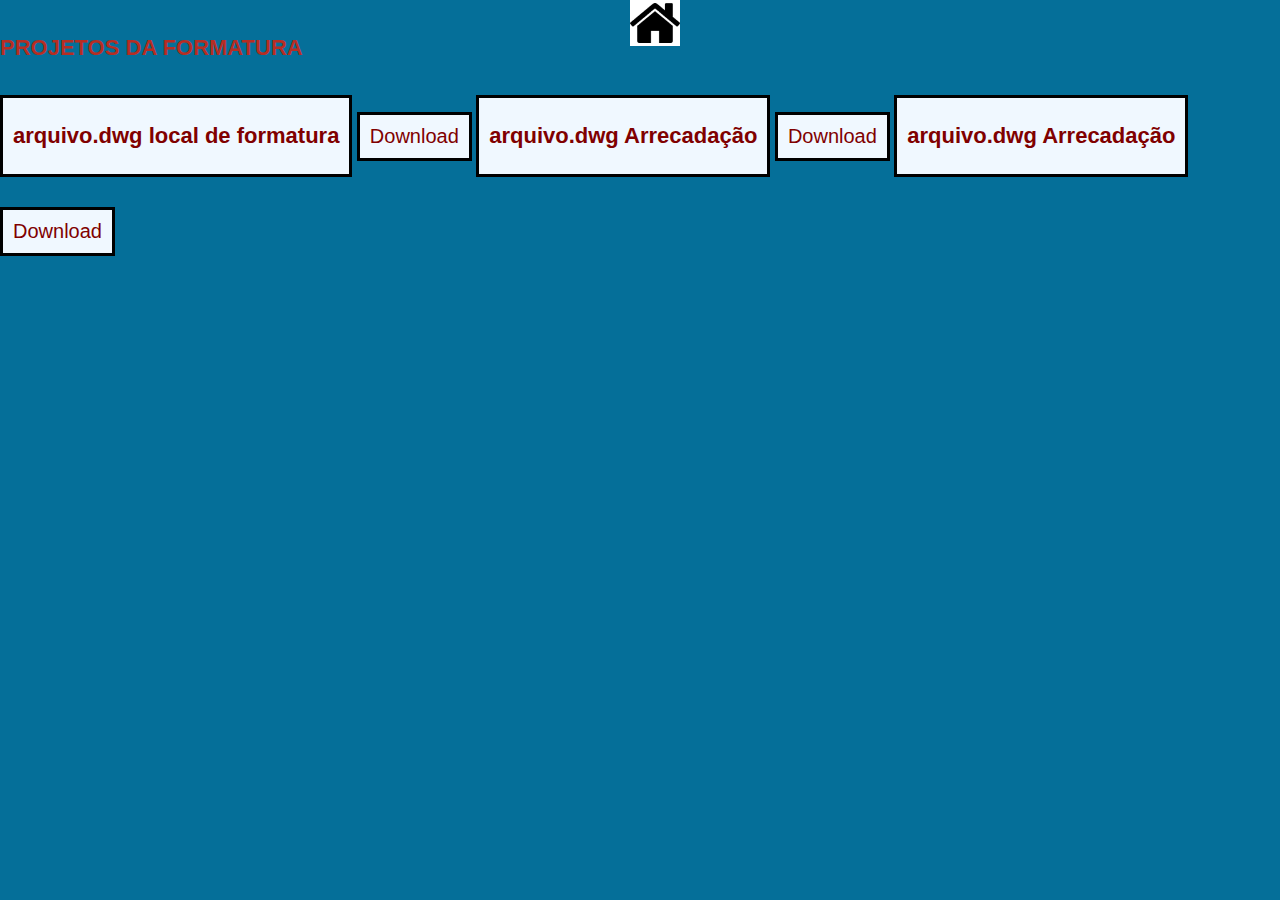
<file: site-official-main/provas/provas.html>
<!DOCTYPE html>
<html lang="pt-br">
<head>
    <meta charset="UTF-8">
    <meta http-equiv="X-UA-Compatible" content="IE=edge">
    <meta name="viewport" content="width=device-width, initial-scale=1.0">
    <link rel="stylesheet" href="../style.css">
    <link rel="shortcut icon" href="livroicon.png" type="image/x-icon">
    <title>Provas e resoluções</title>
    <style>
        /* Estilo para os links */
        a {
            color: maroon;
            text-decoration: none;
        }

        /* Estilo geral para os botões */
        button {
            background-color: aliceblue;
            border: 3px solid black;
            margin-top: 20px;
            padding: 10px;
            cursor: pointer;
        }

        /* Estilo para os títulos */
        h1 {
            color: maroon;
            font-size: 22px;
        }

        /* Estilo específico para o botão de download com margem superior ajustada */
        button#abaixa {
            margin-top: 30px;
            font-size: 20px;
        }

        /* Estilo para o botão "Sair" */
        .botao-sair {
            text-align: center;
            width: 20px;
            
        }
        /* Estilo para centralizar a imagem da casa */
        .imagem-casa {
            display: block;
            margin: 0 auto;
            width: 20px;
            height: 20px;
        }

    </style>
</head>
<body>
    <!-- Botão para sair, redirecionando para outro site -->
    <a class="imagem-casa" href="https://andreysouzabr.github.io"><img src="[data-uri]" width="50px" alt=""></a>

    <!-- Título do Projeto -->
    <h1 style="color: rgb(182, 45, 35);">PROJETOS DA FORMATURA</h1>

    <!-- Botão para exibir o arquivo "arquivo.dwg local de formatura" -->
    <button>
        <a href="Respectivamente2.pdf" target="_blank">
            <h1>arquivo.dwg local de formatura</h1>
        </a>
    </button>

    <!-- Botão para download do arquivo "arquivo.dwg local de formatura" -->
    <button id="abaixa">
        <a href="Respectivamente2.pdf" download="Respectivamente2.pdf" type="application/pdf">Download</a>
    </button>

    <!-- Botão para exibir o arquivo "arquivo.dwg Arrecadação" -->
    <button>
        <a href="trabalhoportuguês.pdf" target="_blank">
            <h1>arquivo.dwg Arrecadação</h1>
        </a>
    </button>

    <!-- Botão para download do arquivo "arquivo.dwg Arrecadação" -->
    <button id="abaixa">
        <a href="trabalhoportuguês.pdf" download="trabalhoportuguês.pdf" type="application/pdf">Download</a>
    </button>

    <!-- Outro botão repetido para exibir o arquivo "arquivo.dwg Arrecadação" -->
    <button>
        <a href="trabalhoportuguês.pdf" target="_blank">
            <h1>arquivo.dwg Arrecadação</h1>
        </a>
    </button>

    <!-- Outro botão repetido para download do arquivo "arquivo.dwg Arrecadação" -->
    <button id="abaixa">
        <a href="trabalhoportuguês.pdf" download="trabalhoportuguês.pdf" type="application/pdf">Download</a>
    </button>
   
</body>
</html>
</file>
<file: style.css>
.quem-somos {
    background-color: #ffffff; /* Cor de fundo branco */
    padding: 50px 0;
  }
  
  .quem-somos h2 {
    text-align: center;
    font-size: 36px;
    color: #3015cc;
    margin-bottom: 30px;
   
  }
  
  .quem-somos-content {
    display: flex;
    justify-content: space-between;
    align-items: center;
    max-width: 1200px;
    margin: 0 auto;
    flex-wrap: wrap;
  }
  
  .quem-somos-content .texto {
    flex: 1;
    margin-right: 20px;
    font-size: 20px;
    line-height: 1.5;
    color: #000000cc;
    background-color: #ada7a7;
    text-align: justify;
    margin-left: 10%;
    margin-right: 10%;
  }
  
  .quem-somos-content .imagens {
    flex: 1;
    display: flex;
    justify-content: space-between;
    flex-wrap: wrap;
  }
  
  .quem-somos-content .imagens img {
    max-width: 40%;
    margin: 10px;
    border-radius: 8px;
  }
  .prev-depo, .next-depo {
    cursor: pointer;
    position: absolute;
    top: 50%;
    transform: translateY(-50%);
    width: auto;
    padding: 16px;
    color: white;
    font-weight: bold;
    font-size: 18px;
    border-radius: 50%;
    background-color: rgba(0, 0, 0, 0.5);
    user-select: none;
}

.next-depo {
    right: 10px;
}

.prev-depo {
    left: 10px;
}

.prev-depo:hover, .next-depo:hover {
    background-color: rgba(0, 0, 0, 0.8);
}

/*arrecadação seção/*
/* Seção de Arrecadações */
.arrecadacoes {
  background-color: white; /* Fundo branco */
  padding: 50px 0; /* Espaçamento interno da seção */
  text-align: center; /* Centraliza o texto */
}

.arrecadacoes h2 {
  font-size: 36px;
  color: #333;
  margin-bottom: 30px;
}

.arrecadacoes-container {
  display: flex;
  justify-content: center; /* Centraliza as imagens lado a lado */
  align-items: center; /* Centraliza as imagens verticalmente */
  gap: 440px; /* Espaço entre as imagens */
}

.arrecadacoes-container img {
  max-width: 15%; /* Limita o tamanho das imagens */
  border-radius: 8px; /* Bordas arredondadas para as imagens */
}
</file>
<file: site-official-main/style.css>
.menino{
    text-align: center;
    align-items: center;
    color: white;
    font-size: 20px;
    margin: 20px;
}
body{
 background-color: #056f99;
 margin: auto;
 font-family: Arial, Helvetica, sans-serif;
 
 
}
.b2{
    text-align: center;
    background-color:  #024059;
}
section#abc{
    background-color: #800000;
    color: maroon;
    height: 90px;
}
div#contatos{
    margin-top: 40px;
    text-align: right;
}
.livro{
    display: flex;
    margin-top: 40px;
    text-align: center;
    
    
}
/* h1#h1{
    color: white;
    margin-left: 10px;
    display: flex;
}
img#livro-img{
    float: left;
    margin-right: auto;
} */
a{
    text-decoration: none;
    color: white;
}
a:hover{
    text-decoration: underline;
    color: #024059;
}
h1{
    color: white;
    font-size: 1.8em,
}
.naoq{
    color: maroon;
}
h1#contatos{
    display: inline-block;
    text-align: left;
    justify-items: center;
}
div#conta{
    text-align: right;
}
</file>
<file: site2-main/style1.css>
body{
    background-color: #012E40;
    font-family: Arial, Helvetica, sans-serif;
}
h2{
    color: white;
}
.Reclamações{
    color: green;
}
a{
    text-decoration: none;
}
</file>
<file: site-official-main/horario/horario.css>
/* Estilo geral para os botões */
        button {
            background-color: aliceblue;
            border: 3px solid black;
            margin-top: 20px;
            padding: 10px;
            cursor: pointer;
        }

        /* Estilo para os títulos */
        h1 {
            color: maroon;
            font-size: 22px;
        }

        /* Estilo específico para o botão de download com margem superior ajustada */
        button#abaixa {
            margin-top: 30px;
            font-size: 20px;
        }

        /* Estilo para o botão "Sair" */
        .botao-sair {
            text-align: center;
            width: 20px;
            
        }
</file>
